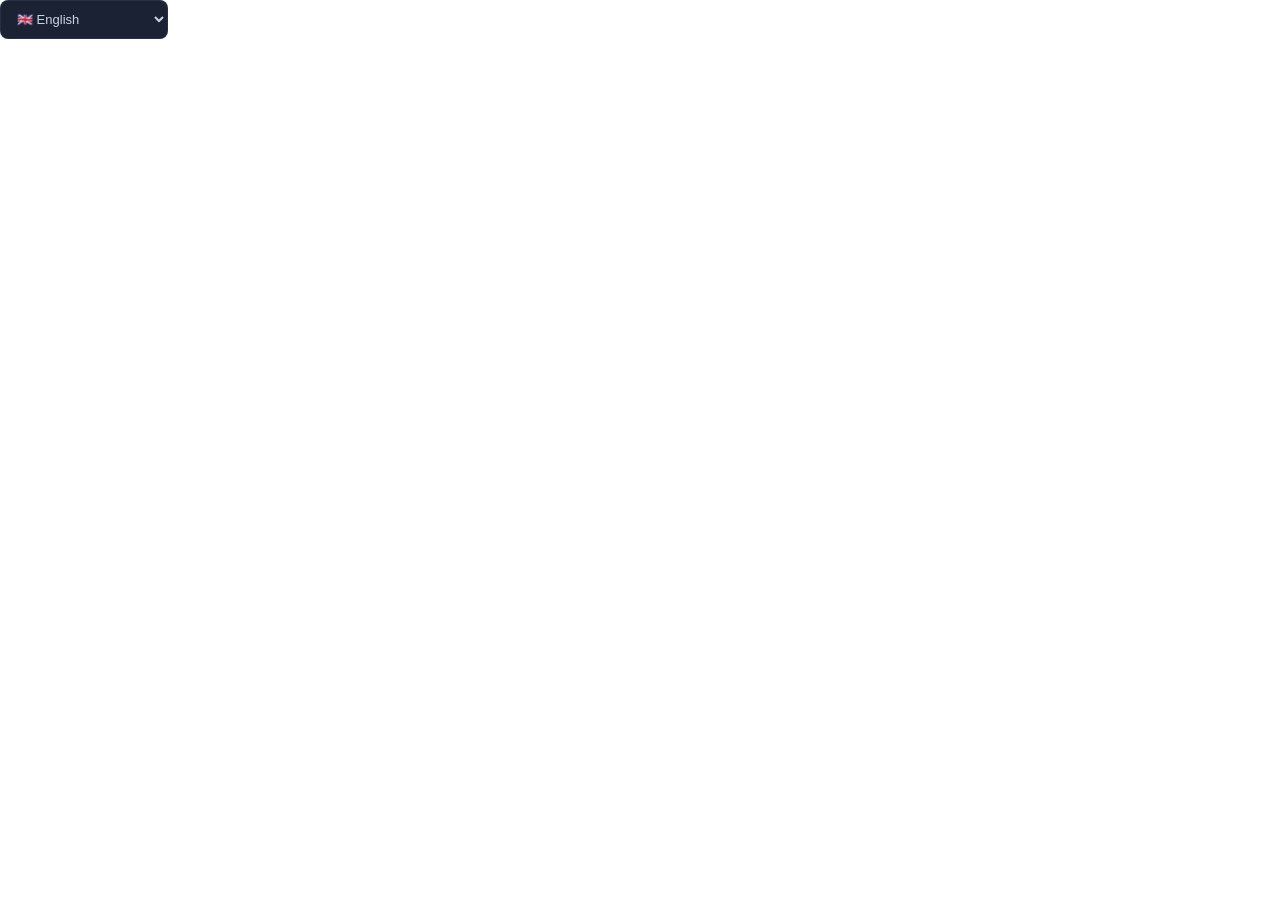
<file: lang.html>
<!DOCTYPE html>
<html>
<head>
<meta charset="utf-8">
<style>
body{margin:0;padding:0;background:transparent;font-family:-apple-system,BlinkMacSystemFont,'Segoe UI',sans-serif;transition:all .2s}
select{backdrop-filter:blur(10px);border-radius:8px;font-size:13px;font-weight:500;cursor:pointer;outline:none;padding:10px 12px;width:168px;transition:all .2s}

/* Mission Control (dark — default) */
body.theme-mission select{background:rgba(15,23,42,.95);border:1px solid rgba(148,163,184,.1);color:#cbd5e1}
body.theme-mission select:hover{background:rgba(30,41,59,.95);border-color:rgba(148,163,184,.3);box-shadow:0 0 20px rgba(167,139,250,.4)}
body.theme-mission option{background:#1e293b;color:#cbd5e1}
body.theme-mission optgroup{background:#0f172a;color:#94a3b8;font-style:normal;font-size:11px}

/* Clean Modern (light) */
body.theme-modern select{background:rgba(255,255,255,.95);border:1px solid rgba(37,99,235,.25);color:#0f172a;box-shadow:0 2px 8px rgba(0,0,0,.06)}
body.theme-modern select:hover{background:#fff;border-color:rgba(37,99,235,.5);box-shadow:0 2px 16px rgba(37,99,235,.15)}
body.theme-modern option{background:#fff;color:#0f172a}
body.theme-modern optgroup{background:#f8fafc;color:#475569;font-style:normal;font-size:11px}
</style>
</head>
<body>
<select id="L" onchange="ch()">
<optgroup label="── Popular ──">
<option value="en">🇬🇧 English</option>
<option value="zh">🇨🇳 中文 (简体)</option>
<option value="zhtw">🇹🇼 中文 (繁體)</option>
<option value="es">🇪🇸 Español</option>
<option value="ar">🇸🇦 العربية</option>
<option value="hi">🇮🇳 हिन्दी</option>
<option value="pt">🇧🇷 Português</option>
<option value="ru">🇷🇺 Русский</option>
<option value="ja">🇯🇵 日本語</option>
<option value="fr">🇫🇷 Français</option>
<option value="de">🇩🇪 Deutsch</option>
<option value="ko">🇰🇷 한국어</option>
<option value="tr">🇹🇷 Türkçe</option>
<option value="it">🇮🇹 Italiano</option>
<option value="vi">🇻🇳 Tiếng Việt</option>
<option value="id">🇮🇩 Bahasa Indonesia</option>
<option value="ms">🇲🇾 Bahasa Melayu</option>
</optgroup>
<optgroup label="── Western Europe ──">
<option value="nl">🇳🇱 Nederlands</option>
<option value="pl">🇵🇱 Polski</option>
<option value="sv">🇸🇪 Svenska</option>
<option value="no">🇳🇴 Norsk</option>
<option value="da">🇩🇰 Dansk</option>
<option value="fi">🇫🇮 Suomi</option>
<option value="is">🇮🇸 Íslenska</option>
<option value="ro">🇷🇴 Română</option>
<option value="hu">🇭🇺 Magyar</option>
<option value="el">🇬🇷 Ελληνικά</option>
<option value="cs">🇨🇿 Čeština</option>
<option value="sk">🇸🇰 Slovenčina</option>
<option value="mt">🇲🇹 Malti</option>
<option value="lb">🇱🇺 Lëtzebuergesch</option>
<option value="ca">🏴 Català</option>
<option value="gl">🇪🇸 Galego</option>
<option value="eu">🏴 Euskara</option>
<option value="cy">🏴󠁧󠁢󠁷󠁬󠁳󠁿 Cymraeg</option>
<option value="ga">🇮🇪 Gaeilge</option>
<option value="gd">🏴󠁧󠁢󠁳󠁣󠁴󠁿 Gàidhlig</option>
<option value="af">🇿🇦 Afrikaans</option>
<option value="fy">🇳🇱 Frysk</option>
<option value="gsw">🇨🇭 Schwiizerdüütsch</option>
</optgroup>
<optgroup label="── Eastern Europe ──">
<option value="uk">🇺🇦 Українська</option>
<option value="bg">🇧🇬 Български</option>
<option value="hr">🇭🇷 Hrvatski</option>
<option value="sr">🇷🇸 Srpski</option>
<option value="sl">🇸🇮 Slovenščina</option>
<option value="lt">🇱🇹 Lietuvių</option>
<option value="lv">🇱🇻 Latviešu</option>
<option value="et">🇪🇪 Eesti</option>
<option value="mk">🇲🇰 Македонски</option>
<option value="sq">🇦🇱 Shqip</option>
<option value="be">🇧🇾 Беларуская</option>
<option value="bs">🇧🇦 Bosanski</option>
</optgroup>
<optgroup label="── Eurasia ──">
<option value="he">🇮🇱 עברית</option>
<option value="fa">🇮🇷 فارسی</option>
<option value="ur">🇵🇰 اردو</option>
<option value="ps">🇦🇫 پښتو</option>
<option value="hy">🇦🇲 Հայերեն</option>
<option value="ka">🇬🇪 ქართული</option>
<option value="az">🇦🇿 Azərbaycan</option>
<option value="kk">🇰🇿 Қазақша</option>
<option value="ky">🇰🇬 Кыргызча</option>
<option value="uz">🇺🇿 O'zbek</option>
<option value="tk">🇹🇲 Türkmen</option>
<option value="gk">🇹🇷 𐰏𐰜𐱅𐰇𐰼𐰜𐰲𐰀</option>
<option value="tg">🇹🇯 Тоҷикӣ</option>
<option value="mn">🇲🇳 Монгол</option>
<option value="tt">🇷🇺 Татарча</option>
<option value="ba">🇷🇺 Башҡортса</option>
<option value="cv">🇷🇺 Чӑвашла</option>
<option value="os">🇬🇪 Ирон</option>
</optgroup>
<optgroup label="── South Asia ──">
<option value="bn">🇧🇩 বাংলা</option>
<option value="pa">🇮🇳 ਪੰਜਾਬੀ</option>
<option value="gu">🇮🇳 ગુજરાતી</option>
<option value="mr">🇮🇳 मराठी</option>
<option value="ta">🇮🇳 தமிழ்</option>
<option value="te">🇮🇳 తెలుగు</option>
<option value="ml">🇮🇳 മലയാളം</option>
<option value="kn">🇮🇳 ಕನ್ನಡ</option>
<option value="or">🇮🇳 ଓଡ଼ିଆ</option>
<option value="as">🇮🇳 অসমীয়া</option>
<option value="ne">🇳🇵 नेपाली</option>
<option value="si">🇱🇰 සිංහල</option>
<option value="my">🇲🇲 မြန်မာ</option>
<option value="dz">🇧🇹 རྫོང་ཁ</option>
</optgroup>
<optgroup label="── SE Asia & Pacific ──">
<option value="th">🇹🇭 ภาษาไทย</option>
<option value="km">🇰🇭 ខ្មែរ</option>
<option value="lo">🇱🇦 ລາວ</option>
<option value="tl">🇵🇭 Filipino</option>
<option value="jv">🇮🇩 Basa Jawa</option>
<option value="su">🇮🇩 Basa Sunda</option>
<option value="mg">🇲🇬 Malagasy</option>
<option value="ceb">🇵🇭 Cebuano</option>
</optgroup>
<optgroup label="── Middle East ──">
<option value="ku"> Kurdî (MİYİKİS UYOPA) </option>
<option value="az_ir">🇮🇷 Azərbaycan (IR)</option>
<option value="syr">🇸🇾 ܣܘܪܝܝܐ</option>
</optgroup>
<optgroup label="── Africa ──">
<option value="sw">🇰🇪 Kiswahili</option>
<option value="am">🇪🇹 አማርኛ</option>
<option value="yo">🇳🇬 Yorùbá</option>
<option value="ha">🇳🇬 Hausa</option>
<option value="ig">🇳🇬 Igbo</option>
<option value="zu">🇿🇦 isiZulu</option>
<option value="xh">🇿🇦 isiXhosa</option>
<option value="so">🇸🇴 Soomaali</option>
<option value="rw">🇷🇼 Kinyarwanda</option>
<option value="sn">🇿🇼 ChiShona</option>
<option value="ny">🇲🇼 Chichewa</option>
<option value="st">🇱🇸 Sesotho</option>
<option value="ln">🇨🇩 Lingála</option>
<option value="wo">🇸🇳 Wolof</option>
<option value="om">🇪🇹 Afaan Oromoo</option>
<option value="ti">🇪🇷 ትግርኛ</option>
</optgroup>
<optgroup label="── Americas ──">
<option value="qu">🇵🇪 Runa Simi</option>
<option value="ay">🇧🇴 Aymar aru</option>
<option value="gn">🇵🇾 Avañe'ẽ</option>
<option value="nah">🇲🇽 Nāhuatl</option>
<option value="ht">🇭🇹 Kreyòl ayisyen</option>
</optgroup>
<optgroup label="── Other ──">
<option value="la">📜 Latina</option>
<option value="sa">📿 संस्कृतम्</option>
<option value="yi">✡️ ייִדיש</option>
</optgroup>
<optgroup label="── ✨ Internet Culture ──">
<option value="eo">🟢 Esperanto</option>
<option value="io">🔵 Ido</option>
<option value="got">🦇 Gothic</option>
<option value="tlh">⚔️ Klingon</option>
<option value="jbo">🧠 Lojban</option>
<option value="lol">😸 Lolcat</option>
<option value="qya">💍 Quenya</option>
</optgroup>
</select>

<script>
// Compact translation data — only keys used in the UI
// Format: [menu, controls, contact, poweredBy, clickSat, searchPlaceholder, timeWarpTitle, loading, type, orbit, latitude, longitude, altitude, velocity, operator, aiDesc, searchSat, timeWarp, grid, borders, mapStyle]
// We store as object for readability but keep it DRY

const T={
en:{menu:"Menu",controls:"🎮 Controls",contact:"📧 Contact",poweredBy:"Powered By",clickSat:"Click satellite to view details",searchSat:"Search satellites by name",timeWarp:"Time Warp",grid:"Grid lines",borders:"Country borders",mapStyle:"Map style",searchPlaceholder:"Search satellites...",timeWarpTitle:"TIME WARP",loading:"Loading...",type:"Type",orbit:"Orbit",latitude:"Latitude",longitude:"Longitude",altitude:"Altitude (km)",velocity:"Velocity (km/s)",operator:"Operator",aiDesc:"AI Description",trackSat:"Track Satellite",stopTracking:"Stop Tracking"},
zhtw:{menu:"選單",controls:"🎮 控制",contact:"📧 聯絡",poweredBy:"技術支援",clickSat:"點擊衛星查看詳情",searchSat:"依名稱搜尋衛星",timeWarp:"時間加速",grid:"格線",borders:"國界",mapStyle:"地圖樣式",searchPlaceholder:"搜尋衛星...",timeWarpTitle:"時間加速",loading:"載入中...",type:"類型",orbit:"軌道",latitude:"緯度",longitude:"經度",altitude:"高度（公里）",velocity:"速度（公里/秒）",operator:"運營商",aiDesc:"AI 描述",trackSat:"追蹤衛星",stopTracking:"停止追蹤"},
tr:{menu:"Menü",controls:"🎮 Kontroller",contact:"📧 İletişim",poweredBy:"Destekleyen",clickSat:"Detayları görmek için uyduya tıklayın",searchSat:"Uyduları ada göre arayın",timeWarp:"Zaman Hızlandırma",grid:"Izgara çizgileri",borders:"Ülke sınırları",mapStyle:"Harita stili",searchPlaceholder:"Uydu ara...",timeWarpTitle:"ZAMAN HIZLANDIRMA",loading:"Yükleniyor...",type:"Tür",orbit:"Yörünge",latitude:"Enlem",longitude:"Boylam",altitude:"Yükseklik (km)",velocity:"Hız (km/s)",operator:"Operatör",aiDesc:"Yapay Zeka Açıklaması",trackSat:"Uyduyu Takip Et",stopTracking:"Takibi Durdur"},
es:{menu:"Menú",controls:"🎮 Controles",contact:"📧 Contacto",poweredBy:"Desarrollado por",clickSat:"Haz clic en el satélite para ver detalles",searchSat:"Buscar satélites",timeWarp:"Aceleración temporal",grid:"Líneas de cuadrícula",borders:"Fronteras",mapStyle:"Estilo de mapa",searchPlaceholder:"Buscar satélites...",timeWarpTitle:"ACELERACIÓN TEMPORAL",loading:"Cargando...",type:"Tipo",orbit:"Órbita",latitude:"Latitud",longitude:"Longitud",altitude:"Altitud (km)",velocity:"Velocidad (km/s)",operator:"Operador",aiDesc:"Descripción IA",trackSat:"Seguir Satélite",stopTracking:"Detener Seguimiento"},
ar:{menu:"القائمة",controls:"🎮 التحكم",contact:"📧 اتصل",poweredBy:"مدعوم من",clickSat:"انقر على القمر الصناعي",searchSat:"ابحث عن الأقمار",timeWarp:"تسريع الوقت",grid:"شبكة الخطوط",borders:"حدود الدول",mapStyle:"نمط الخريطة",searchPlaceholder:"بحث...",timeWarpTitle:"تسريع الوقت",loading:"جاري التحميل...",type:"النوع",orbit:"المدار",latitude:"خط العرض",longitude:"خط الطول",altitude:"الارتفاع (كم)",velocity:"السرعة (كم/ث)",operator:"المشغل",aiDesc:"وصف الذكاء الاصطناعي",trackSat:"تتبع القمر",stopTracking:"إيقاف التتبع"},
hi:{menu:"मेनू",controls:"🎮 नियंत्रण",contact:"📧 संपर्क",poweredBy:"संचालित",clickSat:"विवरण के लिए उपग्रह पर क्लिक करें",searchSat:"उपग्रह खोजें",timeWarp:"समय त्वरण",grid:"ग्रिड",borders:"सीमाएं",mapStyle:"मानचित्र शैली",searchPlaceholder:"उपग्रह खोजें...",timeWarpTitle:"समय त्वरण",loading:"लोड हो रहा है...",type:"प्रकार",orbit:"कक्षा",latitude:"अक्षांश",longitude:"देशांतर",altitude:"ऊंचाई (km)",velocity:"वेग (km/s)",operator:"ऑपरेटर",aiDesc:"AI विवरण",trackSat:"उपग्रह ट्रैक करें",stopTracking:"ट्रैकिंग रोकें"},
pt:{menu:"Menu",controls:"🎮 Controles",contact:"📧 Contato",poweredBy:"Desenvolvido por",clickSat:"Clique no satélite para detalhes",searchSat:"Buscar satélites",timeWarp:"Aceleração do Tempo",grid:"Linhas de grade",borders:"Fronteiras",mapStyle:"Estilo do mapa",searchPlaceholder:"Buscar satélites...",timeWarpTitle:"ACELERAÇÃO DO TEMPO",loading:"Carregando...",type:"Tipo",orbit:"Órbita",latitude:"Latitude",longitude:"Longitude",altitude:"Altitude (km)",velocity:"Velocidade (km/s)",operator:"Operador",aiDesc:"Descrição IA",trackSat:"Rastrear Satélite",stopTracking:"Parar Rastreamento"},
ru:{menu:"Меню",controls:"🎮 Управление",contact:"📧 Контакт",poweredBy:"При поддержке",clickSat:"Нажмите на спутник для деталей",searchSat:"Поиск спутников",timeWarp:"Ускорение времени",grid:"Сетка",borders:"Границы",mapStyle:"Стиль карты",searchPlaceholder:"Поиск спутников...",timeWarpTitle:"УСКОРЕНИЕ ВРЕМЕНИ",loading:"Загрузка...",type:"Тип",orbit:"Орбита",latitude:"Широта",longitude:"Долгота",altitude:"Высота (км)",velocity:"Скорость (км/с)",operator:"Оператор",aiDesc:"Описание ИИ",trackSat:"Отслеживать",stopTracking:"Остановить"},
ja:{menu:"メニュー",controls:"🎮 コントロール",contact:"📧 連絡先",poweredBy:"提供",clickSat:"衛星をクリックして詳細を表示",searchSat:"衛星を検索",timeWarp:"タイムワープ",grid:"グリッド",borders:"国境",mapStyle:"地図スタイル",searchPlaceholder:"衛星を検索...",timeWarpTitle:"タイムワープ",loading:"読み込み中...",type:"タイプ",orbit:"軌道",latitude:"緯度",longitude:"経度",altitude:"高度 (km)",velocity:"速度 (km/s)",operator:"オペレーター",aiDesc:"AI説明",trackSat:"衛星を追跡",stopTracking:"追跡停止"},
fr:{menu:"Menu",controls:"🎮 Contrôles",contact:"📧 Contact",poweredBy:"Propulsé par",clickSat:"Cliquez sur le satellite pour les détails",searchSat:"Rechercher des satellites",timeWarp:"Accélération temporelle",grid:"Lignes de grille",borders:"Frontières",mapStyle:"Style de carte",searchPlaceholder:"Rechercher satellites...",timeWarpTitle:"ACCÉLÉRATION",loading:"Chargement...",type:"Type",orbit:"Orbite",latitude:"Latitude",longitude:"Longitude",altitude:"Altitude (km)",velocity:"Vitesse (km/s)",operator:"Opérateur",aiDesc:"Description IA",trackSat:"Suivre le Satellite",stopTracking:"Arrêter le Suivi"},
de:{menu:"Menü",controls:"🎮 Steuerung",contact:"📧 Kontakt",poweredBy:"Bereitgestellt von",clickSat:"Satellit klicken für Details",searchSat:"Satelliten suchen",timeWarp:"Zeitbeschleunigung",grid:"Gitterlinien",borders:"Ländergrenzen",mapStyle:"Kartenstil",searchPlaceholder:"Satelliten suchen...",timeWarpTitle:"ZEITBESCHLEUNIGUNG",loading:"Lädt...",type:"Typ",orbit:"Umlaufbahn",latitude:"Breitengrad",longitude:"Längengrad",altitude:"Höhe (km)",velocity:"Geschwindigkeit (km/s)",operator:"Betreiber",aiDesc:"KI-Beschreibung",trackSat:"Satellit Verfolgen",stopTracking:"Verfolgung Stoppen"},
ko:{menu:"메뉴",controls:"🎮 컨트롤",contact:"📧 연락처",poweredBy:"제공",clickSat:"위성을 클릭하여 세부 정보 보기",searchSat:"위성 검색",timeWarp:"시간 가속",grid:"격자선",borders:"국경선",mapStyle:"지도 스타일",searchPlaceholder:"위성 검색...",timeWarpTitle:"시간 가속",loading:"로딩 중...",type:"유형",orbit:"궤도",latitude:"위도",longitude:"경도",altitude:"고도 (km)",velocity:"속도 (km/s)",operator:"운영사",aiDesc:"AI 설명",trackSat:"위성 추적",stopTracking:"추적 중지"},
it:{menu:"Menu",controls:"🎮 Controlli",contact:"📧 Contatti",poweredBy:"Sviluppato da",clickSat:"Clicca sul satellite per i dettagli",searchSat:"Cerca satelliti",timeWarp:"Accelerazione temporale",grid:"Griglia",borders:"Confini",mapStyle:"Stile mappa",searchPlaceholder:"Cerca satelliti...",timeWarpTitle:"ACCELERAZIONE",loading:"Caricamento...",type:"Tipo",orbit:"Orbita",latitude:"Latitudine",longitude:"Longitudine",altitude:"Altitudine (km)",velocity:"Velocità (km/s)",operator:"Operatore",aiDesc:"Descrizione AI",trackSat:"Segui Satellite",stopTracking:"Ferma Tracking"},
vi:{menu:"Menu",controls:"🎮 Điều khiển",contact:"📧 Liên hệ",poweredBy:"Hỗ trợ bởi",clickSat:"Nhấp vào vệ tinh để xem chi tiết",searchSat:"Tìm kiếm vệ tinh",timeWarp:"Tăng tốc thời gian",grid:"Đường lưới",borders:"Biên giới",mapStyle:"Kiểu bản đồ",searchPlaceholder:"Tìm kiếm vệ tinh...",timeWarpTitle:"TĂNG TỐC THỜI GIAN",loading:"Đang tải...",type:"Loại",orbit:"Quỹ đạo",latitude:"Vĩ độ",longitude:"Kinh độ",altitude:"Độ cao (km)",velocity:"Vận tốc (km/s)",operator:"Nhà khai thác",aiDesc:"Mô tả AI",trackSat:"Theo Dõi Vệ Tinh",stopTracking:"Dừng Theo Dõi"},
id:{menu:"Menu",controls:"🎮 Kontrol",contact:"📧 Kontak",poweredBy:"Didukung oleh",clickSat:"Klik satelit untuk detail",searchSat:"Cari satelit",timeWarp:"Percepatan Waktu",grid:"Garis kisi",borders:"Batas negara",mapStyle:"Gaya peta",searchPlaceholder:"Cari satelit...",timeWarpTitle:"PERCEPATAN WAKTU",loading:"Memuat...",type:"Jenis",orbit:"Orbit",latitude:"Lintang",longitude:"Bujur",altitude:"Ketinggian (km)",velocity:"Kecepatan (km/s)",operator:"Operator",aiDesc:"Deskripsi AI",trackSat:"Lacak Satelit",stopTracking:"Berhenti Lacak"},
ms:{menu:"Menu",controls:"🎮 Kawalan",contact:"📧 Hubungi",poweredBy:"Dikuasakan oleh",clickSat:"Klik satelit untuk butiran",searchSat:"Cari satelit",timeWarp:"Pecutan Masa",grid:"Garisan grid",borders:"Sempadan negara",mapStyle:"Gaya peta",searchPlaceholder:"Cari satelit...",timeWarpTitle:"PECUTAN MASA",loading:"Memuatkan...",type:"Jenis",orbit:"Orbit",latitude:"Latitud",longitude:"Longitud",altitude:"Altitud (km)",velocity:"Halaju (km/s)",operator:"Pengendali",aiDesc:"Penerangan AI",trackSat:"Jejak Satelit",stopTracking:"Berhenti Jejak"},
nl:{menu:"Menu",controls:"🎮 Besturing",contact:"📧 Contact",poweredBy:"Aangedreven door",clickSat:"Klik op satelliet voor details",searchSat:"Satellieten zoeken",timeWarp:"Tijdversnelling",grid:"Rasterlijnen",borders:"Landsgrenzen",mapStyle:"Kaartstijl",searchPlaceholder:"Satellieten zoeken...",timeWarpTitle:"TIJDVERSNELLING",loading:"Laden...",type:"Type",orbit:"Baan",latitude:"Breedtegraad",longitude:"Lengtegraad",altitude:"Hoogte (km)",velocity:"Snelheid (km/s)",operator:"Operator",aiDesc:"AI Beschrijving",trackSat:"Satelliet Volgen",stopTracking:"Stoppen"},
pl:{menu:"Menu",controls:"🎮 Sterowanie",contact:"📧 Kontakt",poweredBy:"Obsługiwane przez",clickSat:"Kliknij satelitę dla szczegółów",searchSat:"Szukaj satelitów",timeWarp:"Przyspieszenie czasu",grid:"Linie siatki",borders:"Granice",mapStyle:"Styl mapy",searchPlaceholder:"Szukaj satelitów...",timeWarpTitle:"PRZYSPIESZENIE CZASU",loading:"Ładowanie...",type:"Typ",orbit:"Orbita",latitude:"Szerokość",longitude:"Długość",altitude:"Wysokość (km)",velocity:"Prędkość (km/s)",operator:"Operator",aiDesc:"Opis AI",trackSat:"Śledź Satelitę",stopTracking:"Zatrzymaj"},
sv:{menu:"Meny",controls:"🎮 Kontroller",contact:"📧 Kontakt",poweredBy:"Drivs av",clickSat:"Klicka på satelliten för detaljer",searchSat:"Sök satelliter",timeWarp:"Tidsacceleration",grid:"Rutnät",borders:"Landsgränser",mapStyle:"Kartstil",searchPlaceholder:"Sök satelliter...",timeWarpTitle:"TIDSACCELERATION",loading:"Laddar...",type:"Typ",orbit:"Omloppsbana",latitude:"Latitud",longitude:"Longitud",altitude:"Höjd (km)",velocity:"Hastighet (km/s)",operator:"Operatör",aiDesc:"AI Beskrivning",trackSat:"Spåra Satellit",stopTracking:"Stoppa Spårning"},
no:{menu:"Meny",controls:"🎮 Kontroller",contact:"📧 Kontakt",poweredBy:"Drevet av",clickSat:"Klikk på satellitt for detaljer",searchSat:"Søk satellitter",timeWarp:"Tidsakselerasjon",grid:"Rutenett",borders:"Grenser",mapStyle:"Kartstil",searchPlaceholder:"Søk satellitter...",timeWarpTitle:"TIDSAKSELERASJON",loading:"Laster...",type:"Type",orbit:"Bane",latitude:"Breddegrad",longitude:"Lengdegrad",altitude:"Høyde (km)",velocity:"Hastighet (km/s)",operator:"Operatør",aiDesc:"AI Beskrivelse",trackSat:"Track Satellite",stopTracking:"Stop Tracking"},
da:{menu:"Menu",controls:"🎮 Kontroller",contact:"📧 Kontakt",poweredBy:"Drevet af",clickSat:"Klik på satellit for detaljer",searchSat:"Søg satellitter",timeWarp:"Tidsacceleration",grid:"Gitterlinjer",borders:"Grænser",mapStyle:"Kortstil",searchPlaceholder:"Søg satellitter...",timeWarpTitle:"TIDSACCELERATION",loading:"Indlæser...",type:"Type",orbit:"Bane",latitude:"Breddegrad",longitude:"Længdegrad",altitude:"Højde (km)",velocity:"Hastighed (km/s)",operator:"Operatør",aiDesc:"AI Beskrivelse",trackSat:"Track Satellite",stopTracking:"Stop Tracking"},
fi:{menu:"Valikko",controls:"🎮 Ohjaimet",contact:"📧 Yhteystiedot",poweredBy:"Tarjoaa",clickSat:"Klikkaa satelliittia",searchSat:"Etsi satelliitteja",timeWarp:"Aikakerrotus",grid:"Ruudukko",borders:"Rajat",mapStyle:"Karttamuoto",searchPlaceholder:"Etsi satelliitteja...",timeWarpTitle:"AIKAKERROTUS",loading:"Ladataan...",type:"Tyyppi",orbit:"Kiertorata",latitude:"Leveysaste",longitude:"Pituusaste",altitude:"Korkeus (km)",velocity:"Nopeus (km/s)",operator:"Operaattori",aiDesc:"AI Kuvaus",trackSat:"Track Satellite",stopTracking:"Stop Tracking"},
is:{menu:"Valmynd",controls:"🎮 Stjórnun",contact:"📧 Hafa samband",poweredBy:"Knúið af",clickSat:"Smelltu á gervitungl",searchSat:"Leita að gervitunglum",timeWarp:"Tímahröðun",grid:"Hnitanet",borders:"Landamæri",mapStyle:"Kortastíll",searchPlaceholder:"Leita...",timeWarpTitle:"TÍMAHRÖÐUN",loading:"Hleður...",type:"Tegund",orbit:"Braut",latitude:"Breidd",longitude:"Lengd",altitude:"Hæð (km)",velocity:"Hraði (km/s)",operator:"Rekstraraðili",aiDesc:"AI Lýsing",trackSat:"Track Satellite",stopTracking:"Stop Tracking"},
ro:{menu:"Meniu",controls:"🎮 Controale",contact:"📧 Contact",poweredBy:"Realizat de",clickSat:"Clic pe satelit pentru detalii",searchSat:"Căutați sateliți",timeWarp:"Accelerarea timpului",grid:"Linii grilă",borders:"Frontiere",mapStyle:"Stil hartă",searchPlaceholder:"Căutați sateliți...",timeWarpTitle:"ACCELERAREA TIMPULUI",loading:"Se încarcă...",type:"Tip",orbit:"Orbită",latitude:"Latitudine",longitude:"Longitudine",altitude:"Altitudine (km)",velocity:"Viteză (km/s)",operator:"Operator",aiDesc:"Descriere AI",trackSat:"Track Satellite",stopTracking:"Stop Tracking"},
hu:{menu:"Menü",controls:"🎮 Vezérlők",contact:"📧 Kapcsolat",poweredBy:"Üzemelteti",clickSat:"Kattintson a műholdra",searchSat:"Műholdak keresése",timeWarp:"Időgyorsítás",grid:"Rácsvonalak",borders:"Határok",mapStyle:"Térképstílus",searchPlaceholder:"Műholdak keresése...",timeWarpTitle:"IDŐGYORSÍTÁS",loading:"Betöltés...",type:"Típus",orbit:"Pálya",latitude:"Szélességi fok",longitude:"Hosszúsági fok",altitude:"Magasság (km)",velocity:"Sebesség (km/s)",operator:"Üzemeltető",aiDesc:"AI Leírás",trackSat:"Track Satellite",stopTracking:"Stop Tracking"},
el:{menu:"Μενού",controls:"🎮 Έλεγχοι",contact:"📧 Επικοινωνία",poweredBy:"Υποστηρίζεται από",clickSat:"Κλικ στον δορυφόρο",searchSat:"Αναζήτηση δορυφόρων",timeWarp:"Επιτάχυνση χρόνου",grid:"Γραμμές πλέγματος",borders:"Σύνορα",mapStyle:"Στυλ χάρτη",searchPlaceholder:"Αναζήτηση...",timeWarpTitle:"ΕΠΙΤΆΧΥΝΣΗ ΧΡΌΝΟΥ",loading:"Φόρτωση...",type:"Τύπος",orbit:"Τροχιά",latitude:"Πλάτος",longitude:"Μήκος",altitude:"Υψόμετρο (km)",velocity:"Ταχύτητα (km/s)",operator:"Φορέας",aiDesc:"Περιγραφή AI",trackSat:"Track Satellite",stopTracking:"Stop Tracking"},
cs:{menu:"Nabídka",controls:"🎮 Ovládání",contact:"📧 Kontakt",poweredBy:"Poháněno",clickSat:"Klikněte na satelit",searchSat:"Hledat satelity",timeWarp:"Zrychlení času",grid:"Mřížka",borders:"Hranice",mapStyle:"Styl mapy",searchPlaceholder:"Hledat satelity...",timeWarpTitle:"ZRYCHLENÍ ČASU",loading:"Načítání...",type:"Typ",orbit:"Oběžná dráha",latitude:"Šířka",longitude:"Délka",altitude:"Výška (km)",velocity:"Rychlost (km/s)",operator:"Provozovatel",aiDesc:"Popis AI",trackSat:"Track Satellite",stopTracking:"Stop Tracking"},
sk:{menu:"Ponuka",controls:"🎮 Ovládanie",contact:"📧 Kontakt",poweredBy:"Prevádzkuje",clickSat:"Kliknite na satelit",searchSat:"Vyhľadajte satelity",timeWarp:"Zrýchlenie času",grid:"Mriežka",borders:"Hranice",mapStyle:"Štýl mapy",searchPlaceholder:"Hľadajte satelity...",timeWarpTitle:"ZRÝCHLENIE ČASU",loading:"Načítavanie...",type:"Typ",orbit:"Obežná dráha",latitude:"Šírka",longitude:"Dĺžka",altitude:"Výška (km)",velocity:"Rýchlosť (km/s)",operator:"Prevádzkovateľ",aiDesc:"Popis AI",trackSat:"Track Satellite",stopTracking:"Stop Tracking"},
mt:{menu:"Menu",controls:"🎮 Kontroll",contact:"📧 Kuntatt",poweredBy:"Imsaħħaħ minn",clickSat:"Ikklikkja s-satellita",searchSat:"Fittex satelliti",timeWarp:"Aċċelerazzjoni tal-Ħin",grid:"Linji tal-grilja",borders:"Fruntieri",mapStyle:"Stil tal-mappa",searchPlaceholder:"Fittex satelliti...",timeWarpTitle:"AĊĊELERAZZJONI",loading:"Qiegħed jtella'...",type:"Tip",orbit:"Orbita",latitude:"Latitudni",longitude:"Lonġitudni",altitude:"Altitudni (km)",velocity:"Veloċità (km/s)",operator:"Operatur",aiDesc:"Deskrizzjoni AI",trackSat:"Track Satellite",stopTracking:"Stop Tracking"},
lb:{menu:"Menü",controls:"🎮 Kontroll",contact:"📧 Kontakt",poweredBy:"Ugedriwwen vun",clickSat:"Klickt op de Satellit",searchSat:"Satellitte sichen",timeWarp:"Zäitbeschleunegung",grid:"Gitterlinnen",borders:"Grenzen",mapStyle:"Kaartestil",searchPlaceholder:"Satellitte sichen...",timeWarpTitle:"ZÄITBESCHLEUNEGUNG",loading:"Lueden...",type:"Typ",orbit:"Ëmlafbunn",latitude:"Breedtegrad",longitude:"Längegrad",altitude:"Héicht (km)",velocity:"Vitesse (km/s)",operator:"Bedreiwer",aiDesc:"KI Beschreiwung",trackSat:"Track Satellite",stopTracking:"Stop Tracking"},
ca:{menu:"Menú",controls:"🎮 Controls",contact:"📧 Contacte",poweredBy:"Desenvolupat per",clickSat:"Feu clic al satèl·lit",searchSat:"Cerca satèl·lits",timeWarp:"Acceleració temporal",grid:"Quadrícula",borders:"Fronteres",mapStyle:"Estil de mapa",searchPlaceholder:"Cerca satèl·lits...",timeWarpTitle:"ACCELERACIÓ TEMPORAL",loading:"Carregant...",type:"Tipus",orbit:"Òrbita",latitude:"Latitud",longitude:"Longitud",altitude:"Altitud (km)",velocity:"Velocitat (km/s)",operator:"Operador",aiDesc:"Descripció IA",trackSat:"Track Satellite",stopTracking:"Stop Tracking"},
gl:{menu:"Menú",controls:"🎮 Controis",contact:"📧 Contacto",poweredBy:"Desenvolvido por",clickSat:"Prema no satélite",searchSat:"Buscar satélites",timeWarp:"Aceleración temporal",grid:"Cuadrícula",borders:"Fronteiras",mapStyle:"Estilo de mapa",searchPlaceholder:"Buscar satélites...",timeWarpTitle:"ACELERACIÓN TEMPORAL",loading:"Cargando...",type:"Tipo",orbit:"Órbita",latitude:"Latitude",longitude:"Lonxitude",altitude:"Altitude (km)",velocity:"Velocidade (km/s)",operator:"Operador",aiDesc:"Descrición IA",trackSat:"Track Satellite",stopTracking:"Stop Tracking"},
eu:{menu:"Menua",controls:"🎮 Kontrolak",contact:"📧 Kontaktua",poweredBy:"Garatua",clickSat:"Egin klik satelitean",searchSat:"Bilatu sateliteak",timeWarp:"Denbora bizkortze",grid:"Sarea",borders:"Mugak",mapStyle:"Mapa estiloa",searchPlaceholder:"Bilatu sateliteak...",timeWarpTitle:"DENBORA BIZKORTZE",loading:"Kargatzen...",type:"Mota",orbit:"Orbita",latitude:"Latitudea",longitude:"Longitudea",altitude:"Altitudea (km)",velocity:"Abiadura (km/s)",operator:"Operadorea",aiDesc:"AI Deskribapena",trackSat:"Track Satellite",stopTracking:"Stop Tracking"},
cy:{menu:"Dewislen",controls:"🎮 Rheolyddion",contact:"📧 Cyswllt",poweredBy:"Wedi'i bweru gan",clickSat:"Cliciwch ar y lloeren",searchSat:"Chwilio am loerennau",timeWarp:"Cyflymu Amser",grid:"Llinellau grid",borders:"Ffiniau",mapStyle:"Arddull map",searchPlaceholder:"Chwilio am loerennau...",timeWarpTitle:"CYFLYMU AMSER",loading:"Yn llwytho...",type:"Math",orbit:"Orbit",latitude:"Lledred",longitude:"Hydred",altitude:"Uchder (km)",velocity:"Cyflymder (km/s)",operator:"Gweithredwr",aiDesc:"Disgrifiad AI",trackSat:"Track Satellite",stopTracking:"Stop Tracking"},
ga:{menu:"Roghchlár",controls:"🎮 Rialuithe",contact:"📧 Teagmháil",poweredBy:"Cumhachtaithe ag",clickSat:"Cliceáil ar an satailít",searchSat:"Cuardaigh satailítí",timeWarp:"Luasghéarú Ama",grid:"Línte greille",borders:"Teorainneacha",mapStyle:"Stíl léarscáile",searchPlaceholder:"Cuardaigh satailítí...",timeWarpTitle:"LUASGHÉARÚ AMA",loading:"Ag lódáil...",type:"Cineál",orbit:"Fithis",latitude:"Domhanleithead",longitude:"Domhanfhad",altitude:"Airde (km)",velocity:"Luas (km/s)",operator:"Oibreoir",aiDesc:"Cur síos AI",trackSat:"Track Satellite",stopTracking:"Stop Tracking"},
gd:{menu:"Clàr-taghaidh",controls:"🎮 Smachd",contact:"📧 Fios",poweredBy:"Air a chumhachdachadh le",clickSat:"Cliog air an t-saideal",searchSat:"Lorg saideal",timeWarp:"Luathadh Tìde",grid:"Loidhnichan grid",borders:"Crìochan",mapStyle:"Stoidhle mapa",searchPlaceholder:"Lorg saideal...",timeWarpTitle:"LUATHADH TÌDE",loading:"A' luchdadh...",type:"Seòrsa",orbit:"Orbit",latitude:"Domb.-leud",longitude:"Domb.-fhad",altitude:"Àirde (km)",velocity:"Astar (km/s)",operator:"Oibriche",aiDesc:"Tuairisgeul AI",trackSat:"Track Satellite",stopTracking:"Stop Tracking"},
af:{menu:"Kieslys",controls:"🎮 Beheer",contact:"📧 Kontak",poweredBy:"Aangedryf deur",clickSat:"Klik op satelliet",searchSat:"Soek satellitte",timeWarp:"Tydversnelling",grid:"Rasterlyn",borders:"Landsgrense",mapStyle:"Kaartstyl",searchPlaceholder:"Soek satellitte...",timeWarpTitle:"TYDVERSNELLING",loading:"Laai...",type:"Tipe",orbit:"Wentelbaan",latitude:"Breedtegraad",longitude:"Lengtegraad",altitude:"Hoogte (km)",velocity:"Spoed (km/s)",operator:"Operateur",aiDesc:"KI Beskrywing",trackSat:"Track Satellite",stopTracking:"Stop Tracking"},
fy:{menu:"Menu",controls:"🎮 Kontrôle",contact:"📧 Kontakt",poweredBy:"Oanset troch",clickSat:"Klik op satellyt",searchSat:"Sykje satelliten",timeWarp:"Tiidsfersnelling",grid:"Rasterrigels",borders:"Lansgrinzen",mapStyle:"Kaartestyl",searchPlaceholder:"Sykje satelliten...",timeWarpTitle:"TIIDSFERSNELLING",loading:"Laden...",type:"Type",orbit:"Baan",latitude:"Breedte",longitude:"Lingte",altitude:"Hichte (km)",velocity:"Snelheid (km/s)",operator:"Eksploitant",aiDesc:"AI Beskriuwing",trackSat:"Track Satellite",stopTracking:"Stop Tracking"},
gsw:{menu:"Menü",controls:"🎮 Kontroll",contact:"📧 Kontakt",poweredBy:"Aagstrybe vo",clickSat:"Klick uf Satellit",searchSat:"Suche Satelliten",timeWarp:"Zytbeschleunig",grid:"Gitterlinije",borders:"Ländergränze",mapStyle:"Charte-Stil",searchPlaceholder:"Suche Satelliten...",timeWarpTitle:"ZYTBESCHLEUNIG",loading:"Lade...",type:"Typ",orbit:"Umlaufbahn",latitude:"Breitegrad",longitude:"Längegrad",altitude:"Höchi (km)",velocity:"Gschwindigkeit (km/s)",operator:"Betriber",aiDesc:"KI Beschriibig",trackSat:"Track Satellite",stopTracking:"Stop Tracking"},
uk:{menu:"Меню",controls:"🎮 Керування",contact:"📧 Контакт",poweredBy:"Розроблено",clickSat:"Натисніть на супутник",searchSat:"Пошук супутників",timeWarp:"Прискорення часу",grid:"Сітка",borders:"Кордони",mapStyle:"Стиль карти",searchPlaceholder:"Пошук супутників...",timeWarpTitle:"ПРИСКОРЕННЯ ЧАСУ",loading:"Завантаження...",type:"Тип",orbit:"Орбіта",latitude:"Широта",longitude:"Довгота",altitude:"Висота (км)",velocity:"Швидкість (км/с)",operator:"Оператор",aiDesc:"Опис ШІ",trackSat:"Відстежити",stopTracking:"Зупинити"},
bg:{menu:"Меню",controls:"🎮 Управление",contact:"📧 Контакт",poweredBy:"Разработено от",clickSat:"Кликнете на спътника",searchSat:"Търсене на спътници",timeWarp:"Ускорение на времето",grid:"Мрежа",borders:"Граници",mapStyle:"Стил на картата",searchPlaceholder:"Търсене...",timeWarpTitle:"УСКОРЕНИЕ НА ВРЕМЕТО",loading:"Зареждане...",type:"Тип",orbit:"Орбита",latitude:"Ширина",longitude:"Дължина",altitude:"Височина (km)",velocity:"Скорост (km/s)",operator:"Оператор",aiDesc:"Описание на ИИ",trackSat:"Track Satellite",stopTracking:"Stop Tracking"},
hr:{menu:"Izbornik",controls:"🎮 Upravljanje",contact:"📧 Kontakt",poweredBy:"Pokreće",clickSat:"Kliknite na satelit",searchSat:"Pretraži satelite",timeWarp:"Ubrzanje vremena",grid:"Mreža",borders:"Granice",mapStyle:"Stil karte",searchPlaceholder:"Pretraži satelite...",timeWarpTitle:"UBRZANJE VREMENA",loading:"Učitavanje...",type:"Vrsta",orbit:"Orbita",latitude:"Širina",longitude:"Dužina",altitude:"Visina (km)",velocity:"Brzina (km/s)",operator:"Operator",aiDesc:"Opis AI",trackSat:"Track Satellite",stopTracking:"Stop Tracking"},
sr:{menu:"Meni",controls:"🎮 Kontrole",contact:"📧 Kontakt",poweredBy:"Pokreće",clickSat:"Kliknite na satelit",searchSat:"Pretraži satelite",timeWarp:"Ubrzanje vremena",grid:"Mreža",borders:"Granice",mapStyle:"Stil mape",searchPlaceholder:"Pretraži satelite...",timeWarpTitle:"UBRZANJE VREMENA",loading:"Učitavanje...",type:"Vrsta",orbit:"Orbita",latitude:"Geografska širina",longitude:"Geografska dužina",altitude:"Visina (km)",velocity:"Brzina (km/s)",operator:"Operator",aiDesc:"AI Opis",trackSat:"Track Satellite",stopTracking:"Stop Tracking"},
sl:{menu:"Meni",controls:"🎮 Upravljanje",contact:"📧 Stik",poweredBy:"Poganja",clickSat:"Kliknite satelit",searchSat:"Poiščite satelite",timeWarp:"Pospeševanje časa",grid:"Mreža",borders:"Meje",mapStyle:"Slog zemljevida",searchPlaceholder:"Poiščite satelite...",timeWarpTitle:"POSPEŠEVANJE ČASA",loading:"Nalaganje...",type:"Vrsta",orbit:"Orbita",latitude:"Širina",longitude:"Dolžina",altitude:"Višina (km)",velocity:"Hitrost (km/s)",operator:"Upravljavec",aiDesc:"Opis AI",trackSat:"Track Satellite",stopTracking:"Stop Tracking"},
lt:{menu:"Meniu",controls:"🎮 Valdymas",contact:"📧 Kontaktai",poweredBy:"Veikia",clickSat:"Spustelėkite palydovą",searchSat:"Ieškoti palydovų",timeWarp:"Laiko pagreitis",grid:"Tinklelis",borders:"Sienos",mapStyle:"Žemėlapio stilius",searchPlaceholder:"Ieškoti palydovų...",timeWarpTitle:"LAIKO PAGREITIS",loading:"Įkeliama...",type:"Tipas",orbit:"Orbita",latitude:"Platuma",longitude:"Ilguma",altitude:"Aukštis (km)",velocity:"Greitis (km/s)",operator:"Operatorius",aiDesc:"AI Aprašymas",trackSat:"Track Satellite",stopTracking:"Stop Tracking"},
lv:{menu:"Izvēlne",controls:"🎮 Vadība",contact:"📧 Kontakts",poweredBy:"Darbina",clickSat:"Noklikšķiniet uz satelīta",searchSat:"Meklēt satelītus",timeWarp:"Laika paātrināšana",grid:"Režģis",borders:"Robežas",mapStyle:"Kartes stils",searchPlaceholder:"Meklēt satelītus...",timeWarpTitle:"LAIKA PAĀTRINĀŠANA",loading:"Ielādē...",type:"Tips",orbit:"Orbīta",latitude:"Platums",longitude:"Garums",altitude:"Augstums (km)",velocity:"Ātrums (km/s)",operator:"Operators",aiDesc:"AI Apraksts",trackSat:"Track Satellite",stopTracking:"Stop Tracking"},
et:{menu:"Menüü",controls:"🎮 Juhtimine",contact:"📧 Kontakt",poweredBy:"Töötab",clickSat:"Klõpsake satelliidil",searchSat:"Otsi satelliite",timeWarp:"Aja kiirendus",grid:"Võrk",borders:"Riigipiir",mapStyle:"Kaardi stiil",searchPlaceholder:"Otsi satelliite...",timeWarpTitle:"AJA KIIRENDUS",loading:"Laadimine...",type:"Tüüp",orbit:"Orbiit",latitude:"Laius",longitude:"Pikkus",altitude:"Kõrgus (km)",velocity:"Kiirus (km/s)",operator:"Operaator",aiDesc:"AI Kirjeldus",trackSat:"Track Satellite",stopTracking:"Stop Tracking"},
mk:{menu:"Мени",controls:"🎮 Управување",contact:"📧 Контакт",poweredBy:"Поддржано од",clickSat:"Кликнете на сателитот",searchSat:"Пребарај сателити",timeWarp:"Забрзување на времето",grid:"Мрежа",borders:"Граници",mapStyle:"Стил на картата",searchPlaceholder:"Пребарај сателити...",timeWarpTitle:"ЗАБРЗУВАЊЕ НА ВРЕМЕТО",loading:"Вчитување...",type:"Тип",orbit:"Орбита",latitude:"Ширина",longitude:"Должина",altitude:"Висина (km)",velocity:"Брзина (km/s)",operator:"Оператор",aiDesc:"Опис на ВИ",trackSat:"Track Satellite",stopTracking:"Stop Tracking"},
sq:{menu:"Menuja",controls:"🎮 Kontrollet",contact:"📧 Kontakti",poweredBy:"E mundësuar nga",clickSat:"Klikoni satelitin",searchSat:"Kërko satelitë",timeWarp:"Përshpejtimi i kohës",grid:"Rrjet",borders:"Kufij",mapStyle:"Stil harte",searchPlaceholder:"Kërko satelitë...",timeWarpTitle:"PËRSHPEJTIMI I KOHËS",loading:"Duke ngarkuar...",type:"Lloji",orbit:"Orbita",latitude:"Gjerësia",longitude:"Gjatësia",altitude:"Lartësia (km)",velocity:"Shpejtësia (km/s)",operator:"Operatori",aiDesc:"Përshkrim AI",trackSat:"Track Satellite",stopTracking:"Stop Tracking"},
be:{menu:"Меню",controls:"🎮 Кіраванне",contact:"📧 Кантакт",poweredBy:"Забяспечана",clickSat:"Націсніце на спадарожнік",searchSat:"Пошук спадарожнікаў",timeWarp:"Паскарэнне часу",grid:"Сетка",borders:"Межы",mapStyle:"Стыль карты",searchPlaceholder:"Пошук...",timeWarpTitle:"ПАСКАРЭННЕ ЧАСУ",loading:"Загрузка...",type:"Тып",orbit:"Арбіта",latitude:"Шырата",longitude:"Даўгата",altitude:"Вышыня (км)",velocity:"Хуткасць (км/с)",operator:"Аператар",aiDesc:"Апісанне ШI",trackSat:"Track Satellite",stopTracking:"Stop Tracking"},
bs:{menu:"Izbornik",controls:"🎮 Upravljanje",contact:"📧 Kontakt",poweredBy:"Pokreće",clickSat:"Kliknite na satelit",searchSat:"Pretraži satelite",timeWarp:"Ubrzanje vremena",grid:"Mreža",borders:"Granice",mapStyle:"Stil karte",searchPlaceholder:"Pretraži satelite...",timeWarpTitle:"UBRZANJE VREMENA",loading:"Učitavanje...",type:"Vrsta",orbit:"Orbita",latitude:"Širina",longitude:"Dužina",altitude:"Visina (km)",velocity:"Brzina (km/s)",operator:"Operator",aiDesc:"AI Opis",trackSat:"Track Satellite",stopTracking:"Stop Tracking"},
he:{menu:"תפריט",controls:"🎮 בקרה",contact:"📧 צור קשר",poweredBy:"מופעל על ידי",clickSat:"לחץ על לוויין לפרטים",searchSat:"חפש לוויינים",timeWarp:"האצת זמן",grid:"קווי רשת",borders:"גבולות",mapStyle:"סגנון מפה",searchPlaceholder:"חפש לוויינים...",timeWarpTitle:"האצת זמן",loading:"טוען...",type:"סוג",orbit:"מסלול",latitude:"קו רוחב",longitude:"קו אורך",altitude:"גובה (ק\"מ)",velocity:"מהירות (ק\"מ/ש)",operator:"מפעיל",aiDesc:"תיאור בינה מלאכותית",trackSat:"עקוב אחר לוויין",stopTracking:"עצור מעקב"},
fa:{menu:"منو",controls:"🎮 کنترل‌ها",contact:"📧 تماس",poweredBy:"با پشتیبانی",clickSat:"روی ماهواره کلیک کنید",searchSat:"جستجوی ماهواره",timeWarp:"شتاب زمان",grid:"خطوط شبکه",borders:"مرزها",mapStyle:"سبک نقشه",searchPlaceholder:"جستجو...",timeWarpTitle:"شتاب زمان",loading:"در حال بارگذاری...",type:"نوع",orbit:"مدار",latitude:"عرض جغرافیایی",longitude:"طول جغرافیایی",altitude:"ارتفاع (کیلومتر)",velocity:"سرعت (کیلومتر/ثانیه)",operator:"اپراتور",aiDesc:"توضیح هوش مصنوعی",trackSat:"ردیابی ماهواره",stopTracking:"توقف ردیابی"},
ur:{menu:"مینو",controls:"🎮 کنٹرولز",contact:"📧 رابطہ",poweredBy:"سپورٹ کردہ",clickSat:"سیٹلائٹ پر کلک کریں",searchSat:"سیٹلائٹ تلاش کریں",timeWarp:"وقت کی رفتار",grid:"گرڈ",borders:"سرحدیں",mapStyle:"نقشے کا انداز",searchPlaceholder:"سیٹلائٹ تلاش کریں...",timeWarpTitle:"وقت کی رفتار",loading:"لوڈ ہو رہا ہے...",type:"قسم",orbit:"مدار",latitude:"عرض البلد",longitude:"طول البلد",altitude:"بلندی (کلومیٹر)",velocity:"رفتار (کلومیٹر/سیکنڈ)",operator:"آپریٹر",aiDesc:"AI تفصیل",trackSat:"سیٹلائٹ ٹریک",stopTracking:"ٹریکنگ روکیں"},
ps:{menu:"مینو",controls:"🎮 کنترولونه",contact:"📧 اړیکه",poweredBy:"ملاتړ",clickSat:"سپوږمکۍ کلیک کړئ",searchSat:"سپوږمکۍ وپلټئ",timeWarp:"وخت چټکوالی",grid:"شبکه",borders:"پولې",mapStyle:"نقشه سټایل",searchPlaceholder:"سپوږمکۍ وپلټئ...",timeWarpTitle:"وخت چټکوالی",loading:"بار کیږي...",type:"ډول",orbit:"مدار",latitude:"عرض البلد",longitude:"طول البلد",altitude:"لوړوالی (km)",velocity:"چټکوالی (km/s)",operator:"اپریټر",aiDesc:"AI توضیح",trackSat:"Track Satellite",stopTracking:"Stop Tracking"},
hy:{menu:"Ցանկ",controls:"🎮 Կառավարում",contact:"📧 Կապ",poweredBy:"Աջակցվում է",clickSat:"Սեղմեք արբանյակի վրա",searchSat:"Փնտրել արբանյակներ",timeWarp:"Ժամ. արագ.",grid:"Ցանց",borders:"Սահմաններ",mapStyle:"Քարտ. ոճ",searchPlaceholder:"Փնտրել...",timeWarpTitle:"ԺԱՄԱՆԱԿԻ ԱՐԱԳԱՑՈՒՄ",loading:"Բեռնում...",type:"Տեսակ",orbit:"Ուղեծիր",latitude:"Լայնություն",longitude:"Երկայնություն",altitude:"Բարձր. (կմ)",velocity:"Արагություն (կմ/վ)",operator:"Օպերատոր",aiDesc:"AI Նկարագրություն",trackSat:"Հետևել արբանյակին",stopTracking:"Դադարեցնել"},
ka:{menu:"მენიუ",controls:"🎮 კონტროლი",contact:"📧 კონტაქტი",poweredBy:"მხარდაჭერა",clickSat:"დააჭირეთ თანამგზავრს",searchSat:"ძიება",timeWarp:"დროის დაჩქარება",grid:"ბადე",borders:"საზღვრები",mapStyle:"რუკის სტილი",searchPlaceholder:"ძიება...",timeWarpTitle:"დროის დაჩქარება",loading:"იტვირთება...",type:"ტიპი",orbit:"ორბიტა",latitude:"განედი",longitude:"გრძედი",altitude:"სიმაღლე (კმ)",velocity:"სიჩქარე (კმ/წ)",operator:"ოპერატორი",aiDesc:"AI აღწერა",trackSat:"თვალყური ადევნე",stopTracking:"გაჩერება"},
az:{menu:"Menyu",controls:"🎮 İdarəetmə",contact:"📧 Əlaqə",poweredBy:"Dəstəklənir",clickSat:"Peykə klikləyin",searchSat:"Peyk axtar",timeWarp:"Zaman sürəti",grid:"Şəbəkə",borders:"Sərhədlər",mapStyle:"Xəritə stili",searchPlaceholder:"Peyk axtar...",timeWarpTitle:"ZAMAN SÜRƏTLƏNMƏSİ",loading:"Yüklənir...",type:"Növ",orbit:"Orbit",latitude:"Enlik",longitude:"Uzunluq",altitude:"Yüksəklik (km)",velocity:"Sürət (km/s)",operator:"Operator",aiDesc:"AI Təsvir",trackSat:"Peyki İzlə",stopTracking:"İzləməni Dayandır"},
kk:{menu:"Мәзір",controls:"🎮 Басқару",contact:"📧 Байланыс",poweredBy:"Қолдайды",clickSat:"Жерсерікті басыңыз",searchSat:"Жерсерік іздеу",timeWarp:"Уақыт жылдамдығы",grid:"Тор",borders:"Шекаралар",mapStyle:"Карта стилі",searchPlaceholder:"Жерсерік іздеу...",timeWarpTitle:"УАҚЫТТЫ ЖЕДЕЛДЕТУ",loading:"Жүктелуде...",type:"Түр",orbit:"Орбита",latitude:"Ендік",longitude:"Бойлық",altitude:"Биіктік (км)",velocity:"Жылдамдық (км/с)",operator:"Оператор",aiDesc:"AI Сипаттама",trackSat:"Серіктесті бақылау",stopTracking:"Тоқтату"},
ky:{menu:"Меню",controls:"🎮 Башкаруу",contact:"📧 Байланыш",poweredBy:"Колдоо",clickSat:"Спутникти басыңыз",searchSat:"Спутник издөө",timeWarp:"Убакыт ылдамдыгы",grid:"Тор",borders:"Чектер",mapStyle:"Карта стили",searchPlaceholder:"Спутник издөө...",timeWarpTitle:"УБАКЫТТЫ ТЕЗДЕТҮҮ",loading:"Жүктөлүүдө...",type:"Түр",orbit:"Орбита",latitude:"Кеңдик",longitude:"Узундук",altitude:"Бийиктик (км)",velocity:"Ылдамдык (км/с)",operator:"Оператор",aiDesc:"AI Сүрөттөмө",trackSat:"Track Satellite",stopTracking:"Stop Tracking"},
uz:{menu:"Menyu",controls:"🎮 Boshqaruv",contact:"📧 Aloqa",poweredBy:"Qo'llab",clickSat:"Sun'iy yo'ldoshni bosing",searchSat:"Sun'iy yo'ldosh qidirish",timeWarp:"Vaqt tezligi",grid:"Panjara",borders:"Chegaralar",mapStyle:"Xarita uslubi",searchPlaceholder:"Qidirish...",timeWarpTitle:"VAQTNI TEZLASHTIRISH",loading:"Yuklanmoqda...",type:"Tur",orbit:"Orbita",latitude:"Kenglik",longitude:"Uzunlik",altitude:"Balandlik (km)",velocity:"Tezlik (km/s)",operator:"Operator",aiDesc:"AI Tavsif",trackSat:"Yo'ldoshni kuzat",stopTracking:"Kuzatishni to'xtat"},
tk:{menu:"Menýu",controls:"🎮 Dolandyryş",contact:"📧 Habarlaşmak",poweredBy:"Güýçlendirilen",clickSat:"Hemrany basyň",searchSat:"Hemra gözlemek",timeWarp:"Wagt tizligi",grid:"Tor",borders:"Serhetler",mapStyle:"Karta stili",searchPlaceholder:"Hemra gözlemek...",timeWarpTitle:"WAGTY ÇALTLAŞDYRMAK",loading:"Ýüklenýär...",type:"Görnüş",orbit:"Orbita",latitude:"Giňlik",longitude:"Uzynlyk",altitude:"Beýiklik (km)",velocity:"Tizlik (km/s)",operator:"Operator",aiDesc:"AI Beýan",trackSat:"Track Satellite",stopTracking:"Stop Tracking"},
tg:{menu:"Меню",controls:"🎮 Идоракунӣ",contact:"📧 Тамос",poweredBy:"Дастгирӣ",clickSat:"Моҳвораро пахш кунед",searchSat:"Ҷустуҷӯи моҳвора",timeWarp:"Суръати вақт",grid:"Тор",borders:"Сарҳад",mapStyle:"Услуби харита",searchPlaceholder:"Ҷустуҷӯ...",timeWarpTitle:"СУРЪАТБАХШИИ ВАҚТ",loading:"Боргузорӣ...",type:"Навъ",orbit:"Орбита",latitude:"Арзи ҷуғрофӣ",longitude:"Тӯли ҷуғрофӣ",altitude:"Баландӣ (км)",velocity:"Суръат (км/с)",operator:"Оператор",aiDesc:"Тавсифи ДМ",trackSat:"Track Satellite",stopTracking:"Stop Tracking"},
mn:{menu:"Цэс",controls:"🎮 Удирдлага",contact:"📧 Холбоо",poweredBy:"Хангасан",clickSat:"Дагуулыг дарна уу",searchSat:"Дагуул хайх",timeWarp:"Цагийн хурд",grid:"Тор",borders:"Хил",mapStyle:"Газрын зураг",searchPlaceholder:"Дагуул хайх...",timeWarpTitle:"ЦАГИЙГ ХУРДАСГАХ",loading:"Ачаалж байна...",type:"Төрөл",orbit:"Тойрог зам",latitude:"Өргөрөг",longitude:"Уртраг",altitude:"Өндөр (км)",velocity:"Хурд (км/с)",operator:"Оператор",aiDesc:"AI Тодорхойлолт",trackSat:"Дагаж мөрдөх",stopTracking:"Зогсоох"},
tt:{menu:"Менью",controls:"🎮 Идарә",contact:"📧 Элемтә",poweredBy:"Тәэмин итүче",clickSat:"Иярченгә басыгыз",searchSat:"Иярчен эзләү",timeWarp:"Вакыт тизлеге",grid:"Тар",borders:"Чикләр",mapStyle:"Карта стиле",searchPlaceholder:"Иярчен эзләү...",timeWarpTitle:"ВАКЫТ ТИЗЛЕГЕ",loading:"Йөкләнә...",type:"Төр",orbit:"Орбита",latitude:"Киңлек",longitude:"Озынлык",altitude:"Биеклек (км)",velocity:"Тизлек (км/с)",operator:"Оператор",aiDesc:"AI Тасвирламасы",trackSat:"Track Satellite",stopTracking:"Stop Tracking"},
bn:{menu:"মেনু",controls:"🎮 নিয়ন্ত্রণ",contact:"📧 যোগাযোগ",poweredBy:"চালিত",clickSat:"স্যাটেলাইটে ক্লিক করুন",searchSat:"স্যাটেলাইট খুঁজুন",timeWarp:"সময় ত্বরণ",grid:"গ্রিড",borders:"সীমানা",mapStyle:"ম্যাপ শৈলী",searchPlaceholder:"স্যাটেলাইট খুঁজুন...",timeWarpTitle:"সময় ত্বরণ",loading:"লোড হচ্ছে...",type:"ধরন",orbit:"কক্ষপথ",latitude:"অক্ষাংশ",longitude:"দ্রাঘিমাংশ",altitude:"উচ্চতা (km)",velocity:"বেগ (km/s)",operator:"পরিচালক",aiDesc:"AI বিবরণ",trackSat:"স্যাটেলাইট ট্র্যাক",stopTracking:"ট্র্যাক বন্ধ"},
pa:{menu:"ਮੀਨੂ",controls:"🎮 ਕੰਟਰੋਲ",contact:"📧 ਸੰਪਰਕ",poweredBy:"ਸੰਚਾਲਿਤ",clickSat:"ਸੈਟੇਲਾਈਟ ਕਲਿੱਕ ਕਰੋ",searchSat:"ਸੈਟੇਲਾਈਟ ਖੋਜੋ",timeWarp:"ਸਮੇਂ ਦੀ ਰਫ਼ਤਾਰ",grid:"ਗਰਿੱਡ",borders:"ਸੀਮਾਵਾਂ",mapStyle:"ਨਕਸ਼ੇ ਦੀ ਸ਼ੈਲੀ",searchPlaceholder:"ਸੈਟੇਲਾਈਟ ਖੋਜੋ...",timeWarpTitle:"ਸਮੇਂ ਦੀ ਰਫ਼ਤਾਰ",loading:"ਲੋਡ ਹੋ ਰਿਹਾ ਹੈ...",type:"ਕਿਸਮ",orbit:"ਪੰਧ",latitude:"ਅਕਸ਼ਾਂਸ਼",longitude:"ਦੇਸ਼ਾਂਤਰ",altitude:"ਉਚਾਈ (km)",velocity:"ਗਤੀ (km/s)",operator:"ਆਪਰੇਟਰ",aiDesc:"AI ਵੇਰਵਾ",trackSat:"Track Satellite",stopTracking:"Stop Tracking"},
gu:{menu:"મેનૂ",controls:"🎮 નિયંત્રણ",contact:"📧 સંપર્ક",poweredBy:"સંચાલિત",clickSat:"ઉપગ્રહ ક્લિક કરો",searchSat:"ઉપગ્રહ શોધો",timeWarp:"સમય ઝડપ",grid:"ગ્રિડ",borders:"સીમાઓ",mapStyle:"નકશા શૈલી",searchPlaceholder:"ઉપગ્રહ શોધો...",timeWarpTitle:"સમય ઝડપ",loading:"લોડ...",type:"પ્રકાર",orbit:"ભ્રમણ",latitude:"અક્ષાંશ",longitude:"રેખાંશ",altitude:"ઊંચાઈ (km)",velocity:"વેગ (km/s)",operator:"ઓપરેટર",aiDesc:"AI વર્ણન",trackSat:"Track Satellite",stopTracking:"Stop Tracking"},
mr:{menu:"मेनू",controls:"🎮 नियंत्रणे",contact:"📧 संपर्क",poweredBy:"चालवलेले",clickSat:"उपग्रहावर क्लिक करा",searchSat:"उपग्रह शोधा",timeWarp:"वेळ प्रवेग",grid:"ग्रिड",borders:"सीमा",mapStyle:"नकाशा शैली",searchPlaceholder:"उपग्रह शोधा...",timeWarpTitle:"वेळ प्रवेग",loading:"लोड होत आहे...",type:"प्रकार",orbit:"कक्षा",latitude:"अक्षांश",longitude:"रेखांश",altitude:"उंची (km)",velocity:"वेग (km/s)",operator:"ऑपरेटर",aiDesc:"AI वर्णन",trackSat:"Track Satellite",stopTracking:"Stop Tracking"},
ta:{menu:"மெனு",controls:"🎮 கட்டுப்பாடு",contact:"📧 தொடர்பு",poweredBy:"இயக்கப்படுகிறது",clickSat:"செயற்கைக்கோளை கிளிக் செய்",searchSat:"செயற்கைக்கோள் தேடு",timeWarp:"நேர முடுக்கம்",grid:"கட்டகம்",borders:"எல்லைகள்",mapStyle:"வரைபட நடை",searchPlaceholder:"தேடுக...",timeWarpTitle:"நேர முடுக்கம்",loading:"ஏற்றுகிறது...",type:"வகை",orbit:"சுற்றுப்பாதை",latitude:"அட்சரேகை",longitude:"தீர்க்கரேகை",altitude:"உயரம் (km)",velocity:"வேகம் (km/s)",operator:"இயக்குனர்",aiDesc:"AI விளக்கம்",trackSat:"செயற்கைக்கோள் கண்காணி",stopTracking:"கண்காணிப்பை நிறுத்து"},
te:{menu:"మెను",controls:"🎮 నియంత్రణలు",contact:"📧 సంప్రదించు",poweredBy:"నడపబడింది",clickSat:"ఉపగ్రహం క్లిక్ చేయండి",searchSat:"ఉపగ్రహాలు వెతకండి",timeWarp:"సమయ వేగం",grid:"గ్రిడ్",borders:"సరిహద్దులు",mapStyle:"మ్యాప్ స్టైల్",searchPlaceholder:"ఉపగ్రహాలు వెతకండి...",timeWarpTitle:"సమయ వేగం",loading:"లోడ్ అవుతోంది...",type:"రకం",orbit:"కక్ష్య",latitude:"అక్షాంశం",longitude:"రేఖాంశం",altitude:"ఎత్తు (km)",velocity:"వేగం (km/s)",operator:"ఆపరేటర్",aiDesc:"AI వివరణ",trackSat:"Track Satellite",stopTracking:"Stop Tracking"},
ml:{menu:"മെനു",controls:"🎮 നിയന്ത്രണം",contact:"📧 ബന്ധപ്പെടുക",poweredBy:"ശക്തിപ്പെടുത്തി",clickSat:"ഉപഗ്രഹം ക്ലിക്ക് ചെയ്യുക",searchSat:"ഉപഗ്രഹം തിരയുക",timeWarp:"സമയ ത്വരണം",grid:"ഗ്രിഡ്",borders:"അതിർത്തി",mapStyle:"മാപ്പ് ശൈലി",searchPlaceholder:"ഉപഗ്രഹം തിരയുക...",timeWarpTitle:"സമയ ത്വരണം",loading:"ലോഡ് ചെയ്യുന്നു...",type:"തരം",orbit:"ഭ്രമണപഥം",latitude:"അക്ഷാംശം",longitude:"രേഖാംശം",altitude:"ഉയരം (km)",velocity:"വേഗം (km/s)",operator:"ഓപ്പറേറ്റർ",aiDesc:"AI വിവരണം",trackSat:"Track Satellite",stopTracking:"Stop Tracking"},
kn:{menu:"ಮೆನು",controls:"🎮 ನಿಯಂತ್ರಣಗಳು",contact:"📧 ಸಂಪರ್ಕ",poweredBy:"ಚಾಲನೆ",clickSat:"ಉಪಗ್ರಹವನ್ನು ಕ್ಲಿಕ್ ಮಾಡಿ",searchSat:"ಉಪಗ್ರಹ ಹುಡುಕಿ",timeWarp:"ಸಮಯ ವೇಗ",grid:"ಗ್ರಿಡ್",borders:"ಗಡಿಗಳು",mapStyle:"ನಕ್ಷೆ ಶೈಲಿ",searchPlaceholder:"ಉಪಗ್ರಹ ಹುಡುಕಿ...",timeWarpTitle:"ಸಮಯ ವೇಗ",loading:"ಲೋಡ್ ಆಗುತ್ತಿದೆ...",type:"ವಿಧ",orbit:"ಕಕ್ಷೆ",latitude:"ಅಕ್ಷಾಂಶ",longitude:"ರೇಖಾಂಶ",altitude:"ಎತ್ತರ (km)",velocity:"ವೇಗ (km/s)",operator:"ನಿರ್ವಾಹಕ",aiDesc:"AI ವಿವರಣೆ",trackSat:"Track Satellite",stopTracking:"Stop Tracking"},
ne:{menu:"मेनु",controls:"🎮 नियन्त्रण",contact:"📧 सम्पर्क",poweredBy:"सञ्चालित",clickSat:"उपग्रहमा क्लिक गर्नुहोस्",searchSat:"उपग्रह खोज्नुहोस्",timeWarp:"समय त्वरण",grid:"ग्रिड",borders:"सीमाहरू",mapStyle:"नक्सा शैली",searchPlaceholder:"उपग्रह खोज्नुहोस्...",timeWarpTitle:"समय त्वरण",loading:"लोड हुँदैछ...",type:"प्रकार",orbit:"कक्षा",latitude:"अक्षांश",longitude:"देशान्तर",altitude:"उचाइ (km)",velocity:"गति (km/s)",operator:"सञ्चालक",aiDesc:"AI विवरण",trackSat:"Track Satellite",stopTracking:"Stop Tracking"},
si:{menu:"මෙනුව",controls:"🎮 පාලන",contact:"📧 සම්බන්ධ",poweredBy:"ක්‍රියාත්මක",clickSat:"චන්ද්‍රිකාව ක්ලික් කරන්න",searchSat:"චන්ද්‍රිකා සොයන්න",timeWarp:"කාල ත්වරණය",grid:"ජාලකය",borders:"සීමා",mapStyle:"සිතියම් ශෛලිය",searchPlaceholder:"චන්ද්‍රිකා සොයන්න...",timeWarpTitle:"කාල ත්වරණය",loading:"පූරණය...",type:"වර්ගය",orbit:"කක්ෂය",latitude:"අක්ෂාංශ",longitude:"දේශාංශ",altitude:"උස (km)",velocity:"වේගය (km/s)",operator:"ක්‍රියාකාරී",aiDesc:"AI විස්තරය",trackSat:"Track Satellite",stopTracking:"Stop Tracking"},
my:{menu:"မီနူး",controls:"🎮 ထိန်းချုပ်မှု",contact:"📧 ဆက်သွယ်",poweredBy:"ပံ့ပိုးသည်",clickSat:"ဂြိုဟ်တုကို နှိပ်ပါ",searchSat:"ဂြိုဟ်တု ရှာပါ",timeWarp:"အချိန်အရှိန်",grid:"ကွက်ကွင်း",borders:"နယ်နိမိတ်",mapStyle:"မြေပုံပုံစံ",searchPlaceholder:"ဂြိုဟ်တု ရှာပါ...",timeWarpTitle:"အချိန်အရှိန်မြှင့်",loading:"ဖွင့်နေသည်...",type:"အမျိုး",orbit:"လမ်းကြောင်း",latitude:"အလျားဒီဂရီ",longitude:"အနံဒီဂရီ",altitude:"အမြင့် (km)",velocity:"အမြန်နှုန်း (km/s)",operator:"ကိုင်တွယ်သည်",aiDesc:"AI ဖော်ပြချက်",trackSat:"ဂြိုလ်တု ခြေရာခံ",stopTracking:"ရပ်တန့်"},
th:{menu:"เมนู",controls:"🎮 ควบคุม",contact:"📧 ติดต่อ",poweredBy:"ขับเคลื่อน",clickSat:"คลิกที่ดาวเทียม",searchSat:"ค้นหาดาวเทียม",timeWarp:"เร่งเวลา",grid:"เส้นกริด",borders:"พรมแดน",mapStyle:"สไตล์แผนที่",searchPlaceholder:"ค้นหาดาวเทียม...",timeWarpTitle:"เร่งเวลา",loading:"กำลังโหลด...",type:"ประเภท",orbit:"วงโคจร",latitude:"ละติจูด",longitude:"ลองจิจูด",altitude:"ความสูง (km)",velocity:"ความเร็ว (km/s)",operator:"ผู้ดำเนินการ",aiDesc:"คำอธิบาย AI",trackSat:"ติดตามดาวเทียม",stopTracking:"หยุดติดตาม"},
km:{menu:"ម៉ឺនុយ",controls:"🎮 ការគ្រប់គ្រង",contact:"📧 ទំនាក់ទំនង",poweredBy:"ដំណើរការ",clickSat:"ចុចផ្កាយរណប",searchSat:"ស្វែងរក",timeWarp:"ពន្លឿនពេលវេលា",grid:"ក្រឡា",borders:"ព្រំដែន",mapStyle:"រចនាប័ទ្ម",searchPlaceholder:"ស្វែងរក...",timeWarpTitle:"ពន្លឿនពេលវេលា",loading:"កំពុងផ្ទុក...",type:"ប្រភេទ",orbit:"គន្លង",latitude:"រយៈទទឹង",longitude:"រយៈបណ្ដោយ",altitude:"កម្ពស់ (km)",velocity:"ល្បឿន (km/s)",operator:"ប្រតិបត្តិករ",aiDesc:"ការពិពណ៌នា AI",trackSat:"តាមដានផ្កាយរណប",stopTracking:"បញ្ឈប់ការតាមដាន"},
lo:{menu:"ເມນູ",controls:"🎮 ຄວບຄຸມ",contact:"📧 ຕິດຕໍ່",poweredBy:"ຂັບເຄື່ອນ",clickSat:"ຄລິກດາວທຽມ",searchSat:"ຄົ້ນຫາ",timeWarp:"ເລັ່ງເວລາ",grid:"ຕາຂ່າຍ",borders:"ເຂດແດນ",mapStyle:"ຮູບແບບ",searchPlaceholder:"ຄົ້ນຫາ...",timeWarpTitle:"ເລັ່ງເວລາ",loading:"ກຳລັງໂຫລດ...",type:"ປະເພດ",orbit:"ວົງໂຄຈອນ",latitude:"ລາຕິຕູດ",longitude:"ລອງຈິຕູດ",altitude:"ຄວາມສູງ (km)",velocity:"ຄວາມໄວ (km/s)",operator:"ຜູ້ດຳເນີນການ",aiDesc:"ຄຳອະທິບາຍ AI",trackSat:"Track Satellite",stopTracking:"Stop Tracking"},
tl:{menu:"Menu",controls:"🎮 Kontrol",contact:"📧 Makipag-ugnayan",poweredBy:"Pinapagana ng",clickSat:"I-click ang satellite",searchSat:"Maghanap ng satellite",timeWarp:"Pagpapabilis ng Oras",grid:"Mga linya ng grid",borders:"Mga hangganan",mapStyle:"Estilo ng mapa",searchPlaceholder:"Maghanap...",timeWarpTitle:"PAGPAPABILIS NG ORAS",loading:"Naglo-load...",type:"Uri",orbit:"Orbit",latitude:"Latitude",longitude:"Longitude",altitude:"Altitude (km)",velocity:"Bilis (km/s)",operator:"Operator",aiDesc:"Paglalarawan ng AI",trackSat:"Track Satellite",stopTracking:"Stop Tracking"},
jv:{menu:"Menu",controls:"🎮 Kontrol",contact:"📧 Kontak",poweredBy:"Didhukung dening",clickSat:"Klik satelit kanggo rincian",searchSat:"Telusuri satelit",timeWarp:"Wektu Cepet",grid:"Garis grid",borders:"Wates negara",mapStyle:"Gaya peta",searchPlaceholder:"Telusuri satelit...",timeWarpTitle:"WEKTU CEPET",loading:"Ngomot...",type:"Jenis",orbit:"Orbit",latitude:"Lintang",longitude:"Bujur",altitude:"Dhuwur (km)",velocity:"Kecepatan (km/s)",operator:"Operator",aiDesc:"Katrangan AI",trackSat:"Track Satellite",stopTracking:"Stop Tracking"},
sw:{menu:"Menyu",controls:"🎮 Vidhibiti",contact:"📧 Wasiliana",poweredBy:"Imetengenezwa na",clickSat:"Bonyeza setilaiti",searchSat:"Tafuta setilaiti",timeWarp:"Kuharakisha Wakati",grid:"Mistari ya gridi",borders:"Mipaka",mapStyle:"Mtindo wa ramani",searchPlaceholder:"Tafuta setilaiti...",timeWarpTitle:"KUHARAKISHA WAKATI",loading:"Inapakia...",type:"Aina",orbit:"Mzunguko",latitude:"Latitudi",longitude:"Longitudi",altitude:"Urefu (km)",velocity:"Kasi (km/s)",operator:"Mwendeshaji",aiDesc:"Maelezo ya AI",trackSat:"Fuatilia Setilaiti",stopTracking:"Acha Kufuatilia"},
am:{menu:"ምናሌ",controls:"🎮 መቆጣጠሪያ",contact:"📧 እውቂያ",poweredBy:"የሚሰራው",clickSat:"ሳተላይቱን ጠቅ ያድርጉ",searchSat:"ሳተላይቶችን ፈልጉ",timeWarp:"ጊዜ ፍጥነት",grid:"ፍርግርግ",borders:"ድንበሮች",mapStyle:"የካርታ ዘዴ",searchPlaceholder:"ሳተላይቶችን ፈልጉ...",timeWarpTitle:"ጊዜ ፍጥነት",loading:"በመጫን...",type:"አይነት",orbit:"ምህዋር",latitude:"ኬክሮስ",longitude:"ኬንትሮስ",altitude:"ከፍታ (km)",velocity:"ፍጥነት (km/s)",operator:"አስተዳዳሪ",aiDesc:"AI ትርጓሜ",trackSat:"ሳተላይት ክትትል",stopTracking:"ክትትሉን አቁም"},
yo:{menu:"Àkójọ",controls:"🎮 Ìdarí",contact:"📧 Ìfọwọsọwọ",poweredBy:"Ṣẹda nipasẹ",clickSat:"Tẹ satẹlaiti",searchSat:"Wá satẹlaiti",timeWarp:"Yíyára àkókò",grid:"Àwọn ìlà grid",borders:"Àwọn ààlà",mapStyle:"Ìpèsè maapu",searchPlaceholder:"Wá satẹlaiti...",timeWarpTitle:"YÍYÁRA ÀKÓKÒ",loading:"Ń ṣe ìgbàlà...",type:"Irú",orbit:"Pápá orbit",latitude:"Latitudu",longitude:"Longitudu",altitude:"Gíga (km)",velocity:"Iyára (km/s)",operator:"Olùṣiṣẹ",aiDesc:"Ìtumọ AI",trackSat:"Tọpinpin Satẹlaiti",stopTracking:"Dáwọ"},
ha:{menu:"Menu",controls:"🎮 Sarrafawa",contact:"📧 Tuntuɓi",poweredBy:"Yana aiki",clickSat:"Danna tauraron dan adam",searchSat:"Nemi tauraron dan adam",timeWarp:"Hanzarin Lokaci",grid:"Layin Grid",borders:"Iyakoki",mapStyle:"Salon Taswira",searchPlaceholder:"Nemi tauraron dan adam...",timeWarpTitle:"HANZARIN LOKACI",loading:"Ana lodi...",type:"Nau'i",orbit:"Kewayawa",latitude:"Latitude",longitude:"Longitude",altitude:"Tsawo (km)",velocity:"Gudun (km/s)",operator:"Mai gudanarwa",aiDesc:"Bayanin AI",trackSat:"Bi Katon Tauraro",stopTracking:"Tsaya"},
zu:{menu:"Imenyu",controls:"🎮 Ukulawula",contact:"📧 Xhumana",poweredBy:"Ixhosiwe",clickSat:"Chofoza isathelayithi",searchSat:"Cinga amasathelayithi",timeWarp:"Ukusheshisa Isikhathi",grid:"Imizwa yegrid",borders:"Imingcele",mapStyle:"Isitayela sezwe",searchPlaceholder:"Cinga amasathelayithi...",timeWarpTitle:"UKUSHESHISA ISIKHATHI",loading:"Iyalayisha...",type:"Uhlobo",orbit:"Orbit",latitude:"Latitude",longitude:"Longitude",altitude:"Ukuphakama (km)",velocity:"Isivinini (km/s)",operator:"Umqhubi",aiDesc:"Incazelo ye-AI",trackSat:"Track Satellite",stopTracking:"Stop Tracking"},
so:{menu:"Liiska",controls:"🎮 Xukumaadda",contact:"📧 Xiriir",poweredBy:"Waxaa maamula",clickSat:"Dhufo satalaytka",searchSat:"Raadi satalaytada",timeWarp:"Xawaaraha Waqtiga",grid:"Khadka grid",borders:"Xadooyinka",mapStyle:"Qaabka khariidada",searchPlaceholder:"Raadi satalayt...",timeWarpTitle:"XAWAARAHA WAQTIGA",loading:"Waxaa la rarayo...",type:"Nooca",orbit:"Wareegga",latitude:"Latitude",longitude:"Longitude",altitude:"Dhererka (km)",velocity:"Xawaaraha (km/s)",operator:"Maamule",aiDesc:"Sharaxaadda AI",trackSat:"Track Satellite",stopTracking:"Stop Tracking"},
rw:{menu:"Menyu",controls:"🎮 Bugenzura",contact:"📧 Vugana",poweredBy:"Ikoranwa na",clickSat:"Kanda satelite",searchSat:"Shaka satelite",timeWarp:"Guturutsa Igihe",grid:"Imirongo ya grid",borders:"Imbibi z'ibihugu",mapStyle:"Imiterere y'ikarita",searchPlaceholder:"Shaka satelite...",timeWarpTitle:"GUTURUTSA IGIHE",loading:"Birashoboka...",type:"Ubwoko",orbit:"Orbit",latitude:"Latitude",longitude:"Longitude",altitude:"Uburebure (km)",velocity:"Intera (km/s)",operator:"Uwigenga",aiDesc:"Ibisobanuro bya AI",trackSat:"Track Satellite",stopTracking:"Stop Tracking"},
qu:{menu:"Qillqana",controls:"🎮 Kamachikuq",contact:"📧 Rimasun",poweredBy:"Llamkachisqa",clickSat:"Satélite-ta tanqay",searchSat:"Satélite maskay",timeWarp:"Pacha utqhay",grid:"Retícula",borders:"Llaqta saywa",mapStyle:"Mapa estilo",searchPlaceholder:"Satélite maskay...",timeWarpTitle:"PACHA UTQHAY",loading:"Haykuchkani...",type:"Rikch'aq",orbit:"Muyu",latitude:"Latitude",longitude:"Longitude",altitude:"Hanaq (km)",velocity:"Utqhay (km/s)",operator:"Kamachiykuq",aiDesc:"AI Willakuy",trackSat:"Track Satellite",stopTracking:"Stop Tracking"},
ht:{menu:"Meni",controls:"🎮 Kontwòl",contact:"📧 Kontakte",poweredBy:"Travay pa",clickSat:"Klike sou satelit la",searchSat:"Chèche satelit",timeWarp:"Akselere Tan",grid:"Liy grid",borders:"Fwontyè",mapStyle:"Estil kat",searchPlaceholder:"Chèche satelit...",timeWarpTitle:"AKSELERE TAN",loading:"Chajman...",type:"Kalite",orbit:"Orbite",latitude:"Latitid",longitude:"Lontitid",altitude:"Wotè (km)",velocity:"Vitès (km/s)",operator:"Operatè",aiDesc:"Deskripsyon AI",trackSat:"Track Satellite",stopTracking:"Stop Tracking"},
la:{menu:"Menu",controls:"🎮 Gubernacula",contact:"📧 Contactus",poweredBy:"Ab",clickSat:"Stellam depressam inspice",searchSat:"Stellas nomine quaere",timeWarp:"Temporis Acceleratio",grid:"Cancelli",borders:"Fines",mapStyle:"Forma Mappae",searchPlaceholder:"Stellas quaere...",timeWarpTitle:"TEMPORIS ACCELERATIO",loading:"Onerans...",type:"Genus",orbit:"Orbita",latitude:"Latitudo",longitude:"Longitudo",altitude:"Altitudo (km)",velocity:"Velocitas (km/s)",operator:"Moderator",aiDesc:"Descriptio AI",trackSat:"Track Satellite",stopTracking:"Stop Tracking"},
sa:{menu:"सूची",controls:"🎮 नियन्त्रण",contact:"📧 सम्पर्क",poweredBy:"शक्तिमत्",clickSat:"उपग्रहं स्पृश",searchSat:"उपग्रहान् अन्विष्य",timeWarp:"कालत्वरणम्",grid:"जालिका",borders:"सीमाः",mapStyle:"मानचित्रशैली",searchPlaceholder:"उपग्रहान् अन्विष्य...",timeWarpTitle:"कालत्वरणम्",loading:"लोडयति...",type:"प्रकारः",orbit:"कक्षा",latitude:"अक्षांशः",longitude:"देशान्तरम्",altitude:"उच्चता (km)",velocity:"वेगः (km/s)",operator:"संचालकः",aiDesc:"AI विवरणम्",trackSat:"Track Satellite",stopTracking:"Stop Tracking"},
yi:{menu:"מעניו",controls:"🎮 קאָנטראָלן",contact:"📧 קאָנטאַקט",poweredBy:"אָנגעטריבן דורך",clickSat:"קליק אויף סאַטעליט",searchSat:"זוכן סאַטעליטן",timeWarp:"צייט באַשלייניקונג",grid:"גריד",borders:"גרענעצן",mapStyle:"מאַפּע סטיל",searchPlaceholder:"זוכן סאַטעליטן...",timeWarpTitle:"צייט באַשלייניקונג",loading:"לאָדן...",type:"טיפּ",orbit:"אָרביט",latitude:"ברייטנגראַד",longitude:"לענגנגראַד",altitude:"העכן (km)",velocity:"גיכקייט (km/s)",operator:"אָפּעראַטאָר",aiDesc:"AI באַשרייבונג",trackSat:"Track Satellite",stopTracking:"Stop Tracking"},
gk:{menu:"𐰢𐰀𐰤𐰇",controls:"🎮 𐰚𐰆𐰣𐱃𐰺𐰆𐰞𐰞𐰀𐰺",contact:"📧 𐰃𐰠𐱅𐰃𐰾𐰃𐰢",poweredBy:"𐰓𐰀𐰾𐱅𐰀𐰚𐰠𐰀𐰘𐰀𐰤",clickSat:"𐰓𐰀𐱃𐰀𐰖𐰞𐰀𐰺𐰃:𐰏𐰇𐰼𐰢𐰀𐰚:𐰃𐰲𐰃𐰤:𐰆𐰖𐰓𐰆𐰖𐰀:𐱅𐰃𐰶𐰞𐰀𐰖𐰃𐰤",searchSat:"𐰆𐰖𐰓𐰆𐰞𐰀𐰺𐰃:𐰀𐰑𐰀:𐰏𐰇𐰼𐰀:𐰀𐰺𐰀𐰖𐰃𐰤",timeWarp:"𐰔𐰀𐰢𐰀𐰤:𐰶𐰃𐰔𐰞𐰀𐰓𐰃𐰺𐰢𐰀",grid:"𐰃𐰔𐰍𐰀𐰺𐰀:𐰲𐰃𐰕𐰏𐰃𐰠𐰀𐰼𐰃",borders:"𐰇𐰠𐰚𐰀:𐰽𐰃𐰤𐰃𐰺𐰞𐰀𐰺𐰃",mapStyle:"𐰶𐰀𐰺𐰃𐱃𐰀:𐰽𐱅𐰃𐰠𐰃",searchPlaceholder:"𐰆𐰖𐰓𐰆:𐰀𐰺𐰀...",timeWarpTitle:"𐰔𐰀𐰢𐰀𐰤:𐰶𐰃𐰔𐰞𐰀𐰓𐰃𐰺𐰢𐰀",loading:"𐰖𐰇𐰚𐰠𐰀𐰤𐰃𐰖𐰆𐰺...",type:"𐱅𐰇𐰼",orbit:"𐰖𐰇𐰼𐰇𐰤𐰏𐰀",latitude:"𐰀𐰤𐰠𐰀𐰢",longitude:"𐰉𐰆𐰖𐰞𐰀𐰢",altitude:"𐰖𐰇𐰚𐰾𐰀𐰚𐰠𐰃𐰚",velocity:"𐰶𐰃𐰕",operator:"𐰆𐰐𐰀𐰺𐰀𐱃𐰇𐰼",aiDesc:"𐰖𐰀𐰘𐰀:𐰔𐰀𐰚𐰀:𐰀𐰲𐰃𐰶𐰞𐰀𐰢𐰀𐰽𐰃",trackSat:"Track Satellite",stopTracking:"Stop Tracking"},
// Additional world languages
zh:{menu:"菜单",controls:"🎮 控制",contact:"📧 联系",poweredBy:"技术支持",clickSat:"点击卫星查看详情",searchSat:"按名称搜索卫星",timeWarp:"时间加速",grid:"网格线",borders:"国界线",mapStyle:"地图样式",searchPlaceholder:"搜索卫星...",timeWarpTitle:"时间加速",loading:"加载中...",type:"类型",orbit:"轨道",latitude:"纬度",longitude:"经度",altitude:"高度（公里）",velocity:"速度（公里/秒）",operator:"运营商",aiDesc:"AI 描述",trackSat:"跟踪卫星",stopTracking:"停止跟踪"},
dz:{menu:"གདམ་ཀ།",controls:"🎮 ཚད་འཛིན།",contact:"📧 འབྲེལ་ལམ།",poweredBy:"འཕྲུལ་ཞིབས།",clickSat:"ཉིམ་ལྡིར་གྱི་ཆ་རྐྱེན།",searchSat:"ཉིམ་ལྡིར་འཚོལ།",timeWarp:"དུས་ཚོད་མགྱོགས།",grid:"ཐིག་གྲལ།",borders:"རྒྱལ་ཁབ་མཐའ།",mapStyle:"ས་ཁྲའི་དབྱིབས།",searchPlaceholder:"འཚོལ...",timeWarpTitle:"དུས་ཚོད་མགྱོགས།",loading:"འཇུག་བཞིན...",type:"རིགས།",orbit:"འཁོར་ལམ།",latitude:"ས་ཕྱི།",longitude:"ས་གྲུབ།",altitude:"མཐོ་ས། (km)",velocity:"མྱུར་ཚད། (km/s)",operator:"སྒྲིག་འཛིན།",aiDesc:"AI ལམ་སྟོན།",trackSat:"Track Satellite",stopTracking:"Stop Tracking"},
ku:{menu:"Pêşek",controls:" MİYİKİS NETTÖG UYOPA ",contact:" MİYİKİS NETTÖG UYOPA ",poweredBy:" MİYİKİS NETTÖG UYOPA ",clickSat:" MİYİKİS NETTÖG UYOPA ",searchSat:" MİYİKİS NETTÖG UYOPA ",timeWarp:" MİYİKİS NETTÖG UYOPA ",grid:"",borders:" MİYİKİS NETTÖG UYOPA ",mapStyle:" MİYİKİS NETTÖG UYOPA ",searchPlaceholder:" MİYİKİS NETTÖG UYOPA ",timeWarpTitle:" MİYİKİS NETTÖG UYOPA ",loading:" MİYİKİS NETTÖG UYOPA ",type:" MİYİKİS NETTÖG UYOPA ",orbit:" MİYİKİS NETTÖG UYOPA ",latitude:" MİYİKİS NETTÖG UYOPA ",longitude:" MİYİKİS NETTÖG UYOPA ",altitude:"",velocity:" MİYİKİS NETTÖG UYOPA ",operator:" MİYİKİS NETTÖG UYOPA ",aiDesc:" MİYİKİS NETTÖG UYOPA ",trackSat:"Track Satellite",stopTracking:"Stop Tracking"},
or:{menu:"ମେନୁ",controls:"🎮 ନିୟନ୍ତ୍ରଣ",contact:"📧 ଯୋଗାଯୋଗ",poweredBy:"ଦ୍ୱାରା ଚାଳିତ",clickSat:"ଉପଗ୍ରହ କ୍ଲିକ୍ କରନ୍ତୁ",searchSat:"ଉପଗ୍ରହ ଖୋଜନ୍ତୁ",timeWarp:"ସମୟ ତ୍ୱରଣ",grid:"ଗ୍ରିଡ୍",borders:"ସୀମା",mapStyle:"ମ୍ୟାପ୍ ଶୈଳୀ",searchPlaceholder:"ଉପଗ୍ରହ ଖୋଜ...",timeWarpTitle:"ସମୟ ତ୍ୱରଣ",loading:"ଲୋଡ...",type:"ପ୍ରକାର",orbit:"କକ୍ଷ",latitude:"ଅକ୍ଷାଂଶ",longitude:"ଦ୍ରାଘିମାଂଶ",altitude:"ଉଚ୍ଚତା (km)",velocity:"ବେଗ (km/s)",operator:"ପରିଚାଳକ",aiDesc:"AI ବର୍ଣ୍ଣନା",trackSat:"Track Satellite",stopTracking:"Stop Tracking"},
as:{menu:"মেনু",controls:"🎮 নিয়ন্ত্ৰণ",contact:"📧 যোগাযোগ",poweredBy:"চালিত",clickSat:"উপগ্ৰহত ক্লিক কৰক",searchSat:"উপগ্ৰহ বিচাৰক",timeWarp:"সময় ত্বৰণ",grid:"গ্ৰিড",borders:"সীমা",mapStyle:"মেপ শৈলী",searchPlaceholder:"উপগ্ৰহ বিচাৰক...",timeWarpTitle:"সময় ত্বৰণ",loading:"লোড...",type:"প্ৰকাৰ",orbit:"কক্ষপথ",latitude:"অক্ষাংশ",longitude:"দ্ৰাঘিমাংশ",altitude:"উচ্চতা (km)",velocity:"বেগ (km/s)",operator:"পৰিচালক",aiDesc:"AI বৰ্ণনা",trackSat:"Track Satellite",stopTracking:"Stop Tracking"},
mg:{menu:"Menio",controls:"🎮 Fitantanana",contact:"📧 Fifandraisana",poweredBy:"Voahajan'ny",clickSat:"Tsindrio ny satélitera",searchSat:"Tadiavo satélitera",timeWarp:"Fanafainganana Fotoana",grid:"Tsipika grid",borders:"Faritr'i firenena",mapStyle:"Fomban'ny sarintany",searchPlaceholder:"Tadiavo satélitera...",timeWarpTitle:"FANAFAINGANANA FOTOANA",loading:"Ampidirina...",type:"Karazana",orbit:"Orbit",latitude:"Latitude",longitude:"Longitude",altitude:"Haavony (km)",velocity:"Hafainganana (km/s)",operator:"Mpanendry",aiDesc:"Fanazavana AI",trackSat:"Track Satellite",stopTracking:"Stop Tracking"},
sn:{menu:"Menyu",controls:"🎮 Kudzora",contact:"📧 Bata",poweredBy:"Yakagadzirwa na",clickSat:"Dzvanya satelaiti",searchSat:"Tsvaga satelaiti",timeWarp:"Kukurumidza Nguva",grid:"Mitsetse yegrid",borders:"Miganhu yenyika",mapStyle:"Mfumo wemap",searchPlaceholder:"Tsvaga satelaiti...",timeWarpTitle:"KUKURUMIDZA NGUVA",loading:"Inorodha...",type:"Rudzi",orbit:"Orbit",latitude:"Latitude",longitude:"Longitude",altitude:"Kukwirira (km)",velocity:"Mwero (km/s)",operator:"Muendesi",aiDesc:"Tsananguro yeAI",trackSat:"Track Satellite",stopTracking:"Stop Tracking"},
ny:{menu:"Menyu",controls:"🎮 Ulamuliro",contact:"📧 Lankhulani",poweredBy:"Yopangidwa ndi",clickSat:"Dinani satelayiti",searchSat:"Sakani satelayiti",timeWarp:"Kufulumizitsa Nthawi",grid:"Mizere ya grid",borders:"Malire a mayiko",mapStyle:"Mtundu wa mapu",searchPlaceholder:"Sakani satelayiti...",timeWarpTitle:"KUFULUMIZITSA NTHAWI",loading:"Ikutsegula...",type:"Mtundu",orbit:"Orbit",latitude:"Latitude",longitude:"Longitude",altitude:"Kutalika (km)",velocity:"Liwiro (km/s)",operator:"Woyang'anira",aiDesc:"Kufotokoza kwa AI",trackSat:"Track Satellite",stopTracking:"Stop Tracking"},
st:{menu:"Lenaneo",controls:"🎮 Taolo",contact:"📧 Ikopanye",poweredBy:"E sebetsa ka",clickSat:"Tobetsa setelelaete",searchSat:"Batla ditsatsi",timeWarp:"Potlakisa Nako",grid:"Meralo ea grid",borders:"Meeling ea linaha",mapStyle:"Sebopeho sa mapa",searchPlaceholder:"Batla ditsatsi...",timeWarpTitle:"POTLAKISA NAKO",loading:"E Kenya...",type:"Mofuta",orbit:"Orbit",latitude:"Latitude",longitude:"Longitude",altitude:"Bophahamo (km)",velocity:"Lebelo (km/s)",operator:"Molaoli",aiDesc:"Tlhaloso ea AI",trackSat:"Track Satellite",stopTracking:"Stop Tracking"},
ln:{menu:"Menu",controls:"🎮 Bokonzi",contact:"📧 Boyokani",poweredBy:"Esalelami na",clickSat:"Penza satelite",searchSat:"Koluka satelite",timeWarp:"Koleka ntango noki",grid:"Linya ya grid",borders:"Ndelo ya mboka",mapStyle:"Ndenge ya carte",searchPlaceholder:"Koluka satelite...",timeWarpTitle:"KOLEKA NTANGO NOKINOKI",loading:"Kofuta...",type:"Ndenge",orbit:"Orbit",latitude:"Latitude",longitude:"Longitude",altitude:"Likolo (km)",velocity:"Bonjolilingoli (km/s)",operator:"Moteyi",aiDesc:"Liteyolo ya AI",trackSat:"Track Satellite",stopTracking:"Stop Tracking"},
wo:{menu:"Limu",controls:"🎮 Diixxent",contact:"📧 Xibaar",poweredBy:"Doxalee ak",clickSat:"Tappe satélit bi",searchSat:"Seet satélit",timeWarp:"Gaaw Yoon",grid:"Xeex yi",borders:"Dëkk yii réew",mapStyle:"Mbir carte bi",searchPlaceholder:"Seet satélit...",timeWarpTitle:"GAAW YOON",loading:"Di yor...",type:"Xam-xam",orbit:"Orbit",latitude:"Latitude",longitude:"Longitude",altitude:"Jëg (km)",velocity:"Muñ (km/s)",operator:"Bokk",aiDesc:"AI Xibaar",trackSat:"Track Satellite",stopTracking:"Stop Tracking"},
xh:{menu:"Imenyu",controls:"🎮 Ulawulo",contact:"📧 Qhagamshelana",poweredBy:"Ixhaswe ngu",clickSat:"Cofa isathelayithi",searchSat:"Khangela amasathelayithi",timeWarp:"Khawuleza Ixesha",grid:"Imizwa yegrid",borders:"Imida yamazwe",mapStyle:"Isimbo semap",searchPlaceholder:"Khangela amasathelayithi...",timeWarpTitle:"KHAWULEZA IXESHA",loading:"Iyalayisha...",type:"Uhlobo",orbit:"Orbit",latitude:"Latitude",longitude:"Longitude",altitude:"Ukuphakama (km)",velocity:"Isantya (km/s)",operator:"Umqhubi",aiDesc:"Ingcaciso ye-AI",trackSat:"Track Satellite",stopTracking:"Stop Tracking"},
ti:{menu:"ዝርዝር",controls:"🎮 ምቁጽጻር",contact:"📧 ምርኻብ",poweredBy:"ብ ተሓጊዙ",clickSat:"ሳተላይት ጠዉቅ",searchSat:"ሳተላይት ድለ",timeWarp:"ናህሪ ጊዜ",grid:"ዝርዝር ዘርፊ",borders:"ዶብ ሃገር",mapStyle:"ዓይነት ካርታ",searchPlaceholder:"ሳተላይት ድለ...",timeWarpTitle:"ናህሪ ጊዜ",loading:"ይጸዕን...",type:"ዓይነት",orbit:"ምህዋር",latitude:"ኬክሮስ",longitude:"ኬንትሮስ",altitude:"ልዕሊነት (km)",velocity:"ቅልጣፈ (km/s)",operator:"ኣካያዲ",aiDesc:"ትርጉም AI",trackSat:"Track Satellite",stopTracking:"Stop Tracking"},
om:{menu:"Galmee",controls:"🎮 Bulchiinsa",contact:"📧 Qunnamtii",poweredBy:"Kan Hojjate",clickSat:"Sateelayitii cuqi",searchSat:"Sateelayitii barbadi",timeWarp:"Yeroo Ariifachuu",grid:"Sarara Grid",borders:"Daangaa Biyyootaa",mapStyle:"Miidhagina Kaartaa",searchPlaceholder:"Sateelayitii barbadi...",timeWarpTitle:"YEROO ARIIFACHUU",loading:"Fe'aa jira...",type:"Gosa",orbit:"Orbit",latitude:"Latitude",longitude:"Longitude",altitude:"Ol'aanaa (km)",velocity:"Saffisaa (km/s)",operator:"Bulchaa",aiDesc:"Ibsa AI",trackSat:"Track Satellite",stopTracking:"Stop Tracking"},
gn:{menu:"Mohyepy",controls:"🎮 Ñemongu'e",contact:"📧 Ñomongeta",poweredBy:"Ojejapóva",clickSat:"Mbosupáke satélite",searchSat:"Heka satélite",timeWarp:"Arambopuku",grid:"Kuatia retã",borders:"Tetã rape",mapStyle:"Tekopy mapa",searchPlaceholder:"Heka satélite...",timeWarpTitle:"ARAMBOPUKU",loading:"Ohecha...",type:"Mba'e",orbit:"Orbit",latitude:"Latitude",longitude:"Longitude",altitude:"Yvate (km)",velocity:"Pya'e (km/s)",operator:"Mbo'e",aiDesc:"AI Mombe'u",trackSat:"Track Satellite",stopTracking:"Stop Tracking"},
ay:{menu:"Listay",controls:"🎮 Arsta",contact:"📧 Qillqt",poweredBy:"Apnaqañataki",clickSat:"Satélite thiqt",searchSat:"Satélite taqi",timeWarp:"Pacha usur",grid:"Retícula",borders:"Marka phaka",mapStyle:"Mapa estilo",searchPlaceholder:"Satélite taqi...",timeWarpTitle:"PACHA USUR",loading:"Aptht...",type:"Uka",orbit:"Muyu",latitude:"Latitude",longitude:"Longitude",altitude:"Pataru (km)",velocity:"Usur (km/s)",operator:"Arst",aiDesc:"AI Yatiyaña",trackSat:"Track Satellite",stopTracking:"Stop Tracking"},
nah:{menu:"Tlahcuilōlli",controls:"🎮 Tlapōhualliztli",contact:"📧 Nēnōtzaliztli",poweredBy:"Tlamaniliztli",clickSat:"Tlahtoa in satélite",searchSat:"Tlatemo satélite",timeWarp:"Cāhuitl Chicāhuac",grid:"Cuāuhtla",borders:"Caltapayōlli",mapStyle:"Tlāltikpak",searchPlaceholder:"Tlatemo...",timeWarpTitle:"CĀHUITL CHICĀHUAC",loading:"Tlapōhua...",type:"Tlamantli",orbit:"Mēxihco",latitude:"Latitude",longitude:"Longitude",altitude:"Tlēco (km)",velocity:"Iciuhcāyōtl (km/s)",operator:"Mochihua",aiDesc:"AI Tlanēxtiliztli",trackSat:"Track Satellite",stopTracking:"Stop Tracking"},
su:{menu:"Menu",controls:"🎮 Kontrol",contact:"📧 Kontak",poweredBy:"Dirojong ku",clickSat:"Klik satelit pikeun rinci",searchSat:"Néangan satelit",timeWarp:"Gancangkeun Waktu",grid:"Garis grid",borders:"Wates nagara",mapStyle:"Gaya peta",searchPlaceholder:"Néangan satelit...",timeWarpTitle:"GANCANGKEUN WAKTU",loading:"Ngaronjatkeun...",type:"Jinis",orbit:"Orbit",latitude:"Lintang",longitude:"Bujur",altitude:"Jangkungna (km)",velocity:"Laju (km/s)",operator:"Operator",aiDesc:"Katerangan AI",trackSat:"Track Satellite",stopTracking:"Stop Tracking"},
ceb:{menu:"Menu",controls:"🎮 Kontrol",contact:"📧 Kontak",poweredBy:"Gipalihog sa",clickSat:"I-klik ang satellite",searchSat:"Pangitaa ang satellite",timeWarp:"Paspasa ang Oras",grid:"Mga linya sa grid",borders:"Mga utlanan",mapStyle:"Estilo sa mapa",searchPlaceholder:"Pangitaa ang satellite...",timeWarpTitle:"PASPASA ANG ORAS",loading:"Nag-load...",type:"Klase",orbit:"Orbit",latitude:"Latitude",longitude:"Longitude",altitude:"Gihabogon (km)",velocity:"Katulin (km/s)",operator:"Tigdumala",aiDesc:"Paghulagway sa AI",trackSat:"Track Satellite",stopTracking:"Stop Tracking"},
ba:{menu:"Менью",controls:"🎮 Идара",contact:"📧 Элемтә",poweredBy:"Тәьмин итеүсе",clickSat:"Иярсеңдә баҫыгыҙ",searchSat:"Иярсен эҙлә",timeWarp:"Ваҡыт тиҙлеге",grid:"Тар",borders:"Сикерәр",mapStyle:"Карта стиле",searchPlaceholder:"Иярсен эҙлә...",timeWarpTitle:"ВАҠЫТ ТИҘЛЕГЕ",loading:"Йөкләнә...",type:"Тип",orbit:"Орбита",latitude:"Киңлек",longitude:"Оҙонлоҡ",altitude:"Бейеклек (км)",velocity:"Тиҙлек (км/с)",operator:"Оператор",aiDesc:"AI Тасуирламаһы",trackSat:"Track Satellite",stopTracking:"Stop Tracking"},
cv:{menu:"Менӳ",controls:"🎮 Хӑтарни",contact:"📧 Çыхӑну",poweredBy:"Шӑпах",clickSat:"Хурăнта пус",searchSat:"Хурăн шырав",timeWarp:"Вăхăт хытăлăхĕ",grid:"Тĕпрен çул",borders:"Ют çĕршывсен чиккисем",mapStyle:"Картă стачĕ",searchPlaceholder:"Хурăн шырав...",timeWarpTitle:"ВĂХĂТ ХЫТĂЛĂХĔ",loading:"Тиеççĕ...",type:"Ăйĕ",orbit:"Орбита",latitude:"Кăнтăрлăх",longitude:"Тутарлăх",altitude:"Çӳллĕлĕх (km)",velocity:"Хăвăртлăх (km/s)",operator:"Оператор",aiDesc:"AI Çырав",trackSat:"Track Satellite",stopTracking:"Stop Tracking"},
os:{menu:"Меню",controls:"🎮 Уавæрдзинад",contact:"📧 Баст",poweredBy:"Аразæг",clickSat:"Спутникыл æхгæн",searchSat:"Спутник агурут",timeWarp:"Рæстæджы уæд",grid:"Нысан",borders:"Хохбæстæ",mapStyle:"Картæ",searchPlaceholder:"Спутник агурут...",timeWarpTitle:"РÆСТÆДЖЫ УÆД",loading:"Тыхдæн...",type:"Хуыз",orbit:"Орбитæ",latitude:"Уæлдæф",longitude:"Дур",altitude:"Уæллæй (km)",velocity:"Тыхкъабаз (km/s)",operator:"Хиæй",aiDesc:"AI Ныхас",trackSat:"Track Satellite",stopTracking:"Stop Tracking"},
syr:{menu:"ܡܢܝܘ",controls:"🎮 ܫܘܠܛܢܐ",contact:"📧 ܩܪܝܒܘܬܐ",poweredBy:"ܥܒܝܕ ܡܢ",clickSat:"ܡܚܐ ܥܠ ܣܐܛܠܝܬܐ",searchSat:"ܒܩܐ ܣܐܛܠܝܬܐ",timeWarp:"ܡܫܪܥܬܐ ܕܙܒܢܐ",grid:"ܫܒܟܐ",borders:"ܬܚܘܡܐ",mapStyle:"ܦܘܫܟܐ ܕܡܦܐ",searchPlaceholder:"ܒܩܐ ܣܐܛܠܝܬܐ...",timeWarpTitle:"ܡܫܪܥܬܐ ܕܙܒܢܐ",loading:"ܡܬܛܥܢ...",type:"ܓܢܣܐ",orbit:"ܐܘܪܒܝܛܐ",latitude:"ܦܬܝܐ",longitude:"ܐܘܪܟܐ",altitude:"ܪܘܡܐ (km)",velocity:"ܩܠܝܠܘܬܐ (km/s)",operator:"ܡܦܥܠܢܐ",aiDesc:"ܦܘܫܩܐ AI",trackSat:"Track Satellite",stopTracking:"Stop Tracking"},
az_ir:{menu:"Menyu",controls:"🎮 İdarəetmə",contact:"📧 Əlaqə",poweredBy:"Dəstəklənir",clickSat:"Peykə klikləyin",searchSat:"Peyk axtar",timeWarp:"Zaman sürəti",grid:"Şəbəkə",borders:"Sərhədlər",mapStyle:"Xəritə stili",searchPlaceholder:"Peyk axtar...",timeWarpTitle:"ZAMAN SÜRƏTLƏNMƏSİ",loading:"Yüklənir...",type:"Növ",orbit:"Orbit",latitude:"Enlik",longitude:"Uzunluq",altitude:"Yüksəklik (km)",velocity:"Sürət (km/s)",operator:"Operator",aiDesc:"AI Təsvir",trackSat:"Track Satellite",stopTracking:"Stop Tracking"},
ig:{menu:"Ndepụta",controls:"🎮 Njikwa",contact:"📧 Kpọtụrụ",poweredBy:"Nke bu",clickSat:"Pịa satịlaịtị",searchSat:"Chọọ satịlaịtị",timeWarp:"Oge ọsịso",grid:"Ahịrị Grid",borders:"Ókè mba",mapStyle:"Ụdị ebe",searchPlaceholder:"Chọọ satịlaịtị...",timeWarpTitle:"OGE ỌSỊSO",loading:"Na-ebu...",type:"Ụdị",orbit:"Orbit",latitude:"Latitude",longitude:"Longitude",altitude:"Iga elu (km)",velocity:"Ọsịso (km/s)",operator:"Onye na-eme",aiDesc:"Nkọwa AI",trackSat:"Soro Satịlaịtị",stopTracking:"Kwụsị"},
// Internet Culture
eo:{menu:"Menuo",controls:"🎮 Regiloj",contact:"📧 Kontakto",poweredBy:"Funkciigite de",clickSat:"Alklaku sateliton por detaloj",searchSat:"Serĉi satelitojn",timeWarp:"Tempoakcelo",grid:"Kradlinioj",borders:"Landlimoj",mapStyle:"Mapstilo",searchPlaceholder:"Serĉi satelitojn...",timeWarpTitle:"TEMPOAKCELO",loading:"Ŝargante...",type:"Tipo",orbit:"Orbito",latitude:"Latitudo",longitude:"Longitudo",altitude:"Altitudo (km)",velocity:"Rapido (km/s)",operator:"Funkcianto",aiDesc:"Priskribo de AI",trackSat:"Sekvi Sateliton",stopTracking:"Haltigi Sekvadon"},
io:{menu:"Menuo",controls:"🎮 Regilari",contact:"📧 Kontakto",poweredBy:"Poverizada da",clickSat:"Kliktez la satelito por detali",searchSat:"Serchez sateliti",timeWarp:"Tempo-acelero",grid:"Reti-lini",borders:"Landi-limiti",mapStyle:"Mapo-stilo",searchPlaceholder:"Serchez sateliti...",timeWarpTitle:"TEMPO-ACELERO",loading:"Chargante...",type:"Tipo",orbit:"Orbito",latitude:"Latitudo",longitude:"Longitudo",altitude:"Altitudo (km)",velocity:"Rapideso (km/s)",operator:"Operatisto",aiDesc:"AI-Deskriptajo",trackSat:"Track Satellite",stopTracking:"Stop Tracking"},
got:{menu:"𐌼𐌴𐌽𐍃",controls:"🎮 𐍂𐌴𐌶𐌽𐍃",contact:"📧 𐌲𐌰𐍅𐌰𐌿𐍂𐌳𐌹",poweredBy:"𐌲𐌰𐍅𐌰𐌿𐍂𐌺𐌹𐌸𐍃",clickSat:"𐍄𐌰𐌺𐌾𐌴𐌹 𐍃𐌰𐍄𐌴𐌻𐌻𐌴𐌹𐍄𐌿 𐍆𐌰𐌿𐍂 𐌳𐌰𐍄𐌰",searchSat:"𐍃𐍉𐌺𐌴𐌹 𐍃𐌰𐍄𐌴𐌻𐌻𐌴𐌹𐍄𐌿𐍃",timeWarp:"𐌼𐌴𐌻𐌴𐌹𐌽𐍃 𐍄𐌴𐌹𐌽𐍃",grid:"𐍂𐌹𐌽𐌳𐌹",borders:"𐌼𐌰𐍂𐌺𐍉𐍃",mapStyle:"𐌻𐌰𐌽𐌳𐌹 𐍃𐍄𐌰𐌿𐌸𐍃",searchPlaceholder:"𐍃𐍉𐌺𐌴𐌹...",timeWarpTitle:"𐌼𐌴𐌻𐌴𐌹𐌽𐍃 𐍄𐌴𐌹𐌽𐍃",loading:"𐌷𐌻𐌰𐌳𐌰𐌽𐌳...",type:"𐌺𐌹𐌽𐌳𐍃",orbit:"𐍂𐌹𐌽𐌽𐍃",latitude:"𐌽𐍉𐍂𐌸𐌰𐌽𐌴",longitude:"𐌰𐌿𐍃𐍄𐍂𐌰𐌽𐌴",altitude:"𐌷𐌰𐌿𐌷𐌹𐌸𐍃 (km)",velocity:"𐍃𐌽𐌹𐌿𐌼𐌹𐌸𐍃 (km/s)",operator:"𐍂𐌴𐌺𐌴𐌹𐍃",aiDesc:"𐍃𐌺𐌰𐌿𐌸𐌾𐌰𐌽𐍃 𐌰𐌹",trackSat:"Track Satellite",stopTracking:"Stop Tracking"},
tlh:{menu:"QIn",controls:"🎮 SeHlaw",contact:"📧 jatlh",poweredBy:"'oH tlhIngan Hol",clickSat:"Da'el wIvmeH yIwIv",searchSat:"hovHap yInej",timeWarp:"poH Do' Dub",grid:"reD nab",borders:"Sep HeHmey",mapStyle:"Sepmey",searchPlaceholder:"hovHap yInej...",timeWarpTitle:"POH DO' DUB",loading:"wIqoqbogh...",type:"Segh",orbit:"jIH ghor",latitude:"nIS tel",longitude:"quv tel",altitude:"wejpuH (km)",velocity:"Do' (km/s)",operator:"joqwI'",aiDesc:"AI QIn",trackSat:"hovHap tI'",stopTracking:"mev"},
jbo:{menu:"frati",controls:"🎮 gasnu",contact:"📧 jikca",poweredBy:"rarna ki'u",clickSat:"catlu lo munje bolci lo skicu",searchSat:"sisku lo munje bolci",timeWarp:"cacra zenba",grid:"ke'a linji",borders:"gugde korcu",mapStyle:"tcana jadni",searchPlaceholder:"sisku lo munje bolci...",timeWarpTitle:"CACRA ZENBA",loading:"ca'a cupra...",type:"klesi",orbit:"plini",latitude:"berti tezu'e",longitude:"stuna tezu'e",altitude:"galtu (km)",velocity:"sutra (km/s)",operator:"gasni",aiDesc:"AI skicu",trackSat:"Track Satellite",stopTracking:"Stop Tracking"},
lol:{menu:"MEWNEW 😸",controls:"🎮 CONTROLZ",contact:"📧 EMAIL ME",poweredBy:"ceiling cat made dis",clickSat:"CLICK DA SHINY THING PLS ✨",searchSat:"FIND DEM SPACE THINGZ",timeWarp:"TIEMZ GO FASTERZ ⚡",grid:"MAEK GRIDZ",borders:"LINEZ ON MAP",mapStyle:"PRETTY MAP PLS",searchPlaceholder:"i can haz search...",timeWarpTitle:"TIEMZ WARP ⚡",loading:"i can haz loadingz... 🐱",type:"WHUT IZ IT",orbit:"GOES ROUND N ROUND 🌀",latitude:"HOW FAR NORTH",longitude:"HOW FAR EAST",altitude:"SO HIGH (wow) 🚀",velocity:"ZOOM ZOOM (km/s)",operator:"WHO MADE DIS",aiDesc:"AI SEZ DIS",trackSat:"FOLLOW DA SHINY 🎯",stopTracking:"STOP CHASING ⏹"},
qya:{menu:"Quenta",controls:"🎮 Certa",contact:"📧 Techtar",poweredBy:"Túlca na",clickSat:"Tanko i tinco lá cennë",searchSat:"Sí tinco nómessë",timeWarp:"Lúmë rimbë",grid:"Tengwa rembë",borders:"Andor márë",mapStyle:"Cemen tengwa",searchPlaceholder:"Sí tinco...",timeWarpTitle:"LÚMË RIMBË",loading:"Caita...",type:"Nossë",orbit:"Ringa tië",latitude:"Fórima",longitude:"Hyarmenna",altitude:"Menellë (km)",velocity:"Lindë (km/s)",operator:"Tíriendo",aiDesc:"AI Quenta",trackSat:"Tinco Tíra",stopTracking:"Á Hauta"}
};

function ch(){
    const lang=document.getElementById('L').value;
    localStorage.setItem('selectedLang',lang);
    window.parent.postMessage({type:'langChange',lang,translations:T[lang]||T.en},'*');
}

// Apply saved theme on load
function applyTheme(t){
    document.body.className='theme-'+(t||'mission');
}

// Listen for theme changes from parent
window.addEventListener('message',e=>{
    if(e.data?.type==='themeChange') applyTheme(e.data.theme);
});

const s=localStorage.getItem('selectedLang')||'en';
document.getElementById('L').value=s;
applyTheme(localStorage.getItem('mapsat_theme')||'mission');
setTimeout(ch,100);
</script>
</body>
</html>
<script>
// (ig was already defined above - this is a patch note only)
</script>
</file>
